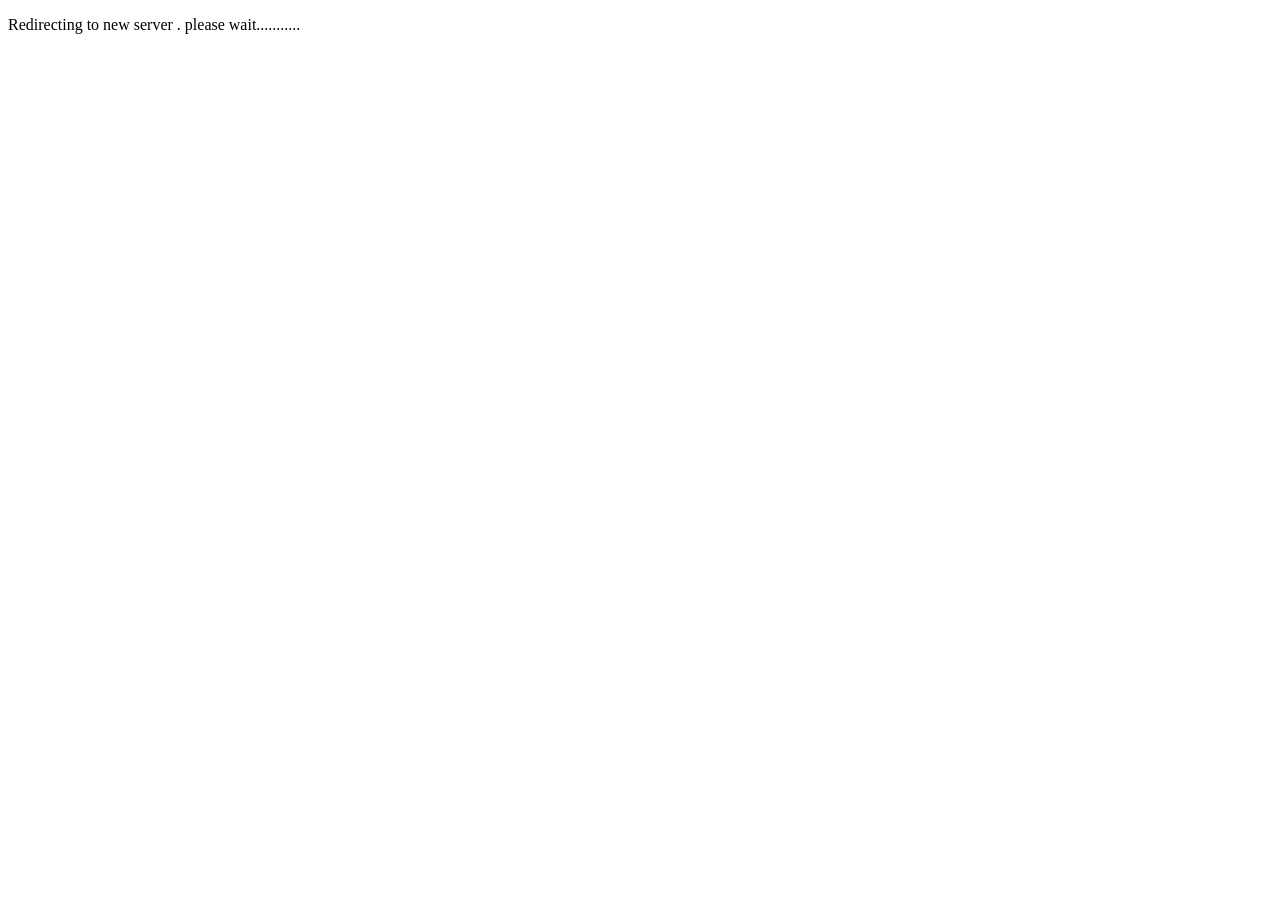
<file: index.html>
<!DOCTYPE html>
<html>
   <head>
      <title>codingIDE</title>
      <meta http-equiv = "refresh" content = "3; url = https://codingidenp.cf" />
   </head>
   <body>
      <p>Redirecting to new server . please wait...........</p>
   </body>
</html>
</file>
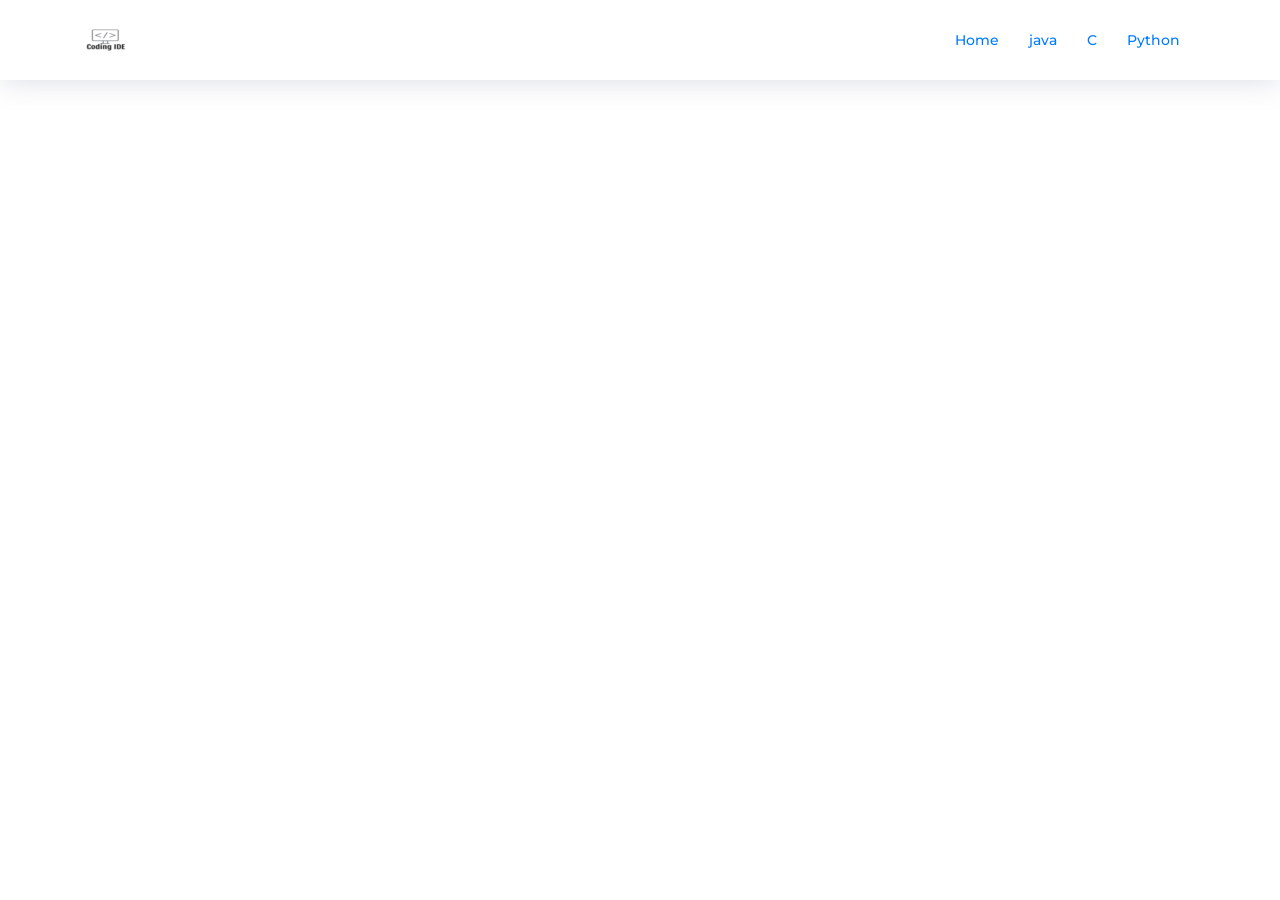
<file: book.html>
<!DOCTYPE html>
<html lang="en">

<head>
    <script data-ad-client="ca-pub-9171904004800149" async src="https://pagead2.googlesyndication.com/pagead/js/adsbygoogle.js"></script>
    <meta charset="utf-8">
    <title>Coding IDE</title>
    <meta name="a.validate.01" content="733a8c0959abfde69b31de1e029d5738b4eb" />
    <meta content="width=device-width, initial-scale=1.0" name="viewport">
    <meta content="" name="keywords">
    <meta content="" name="description">

    <!-- Favicons -->
    <link href="img/favicon.png" rel="icon">
    <link href="img/apple-touch-icon.png" rel="apple-touch-icon">

    <!-- Google Fonts -->
    <link href="https://fonts.googleapis.com/css?family=Open+Sans:300,300i,400,400i,700,700i|Montserrat:300,400,500,700" rel="stylesheet">

    <!-- Bootstrap CSS File -->
    <link href="lib/bootstrap/css/bootstrap.min.css" rel="stylesheet">

    <!-- Libraries CSS Files -->
    <link href="lib/font-awesome/css/font-awesome.min.css" rel="stylesheet">
    <link href="lib/animate/animate.min.css" rel="stylesheet">
    <link href="lib/ionicons/css/ionicons.min.css" rel="stylesheet">
    <link href="lib/owlcarousel/assets/owl.carousel.min.css" rel="stylesheet">
    <link href="lib/lightbox/css/lightbox.min.css" rel="stylesheet">

    <!-- Main Stylesheet File -->
    <link href="css/style.css" rel="stylesheet">

    <!-- =======================================================
    Theme Name: coding IDE online
    Theme URL: https://bootstrapmade.com/newbiz-bootstrap-business-template/
    Author: BootstrapMade.com
    License: https://bootstrapmade.com/license/
  ======================================================= -->
</head>

<body>
<script data-cfasync="false" type="text/javascript" src="https://www.onclickperformance.com/a/display.php?r=4021259"></script>
    <!--==========================
  Header
  ============================-->
    <header id="header" class="fixed-top">
        <div class="container">

            <div class="logo float-left">
                <!-- Uncomment below if you prefer to use an image logo -->
                <!-- <h1 class="text-light"><a href="#header"><span>IDE HUB</span></a></h1> -->
                <a href="#intro" class="scrollto"><img src="img/logo.png" alt="" class="img-fluid"></a>
            </div>
            <nav class="main-nav float-right d-none d-lg-block">
                <ul>
                    <li class="active"><a href="index.html">Home</a></li>
                    <li class="active"><a href="java.html">java</a></li>
                    <li class="active"><a href="c.html">C</a></li>
                    <li class="active"><a href="python.html">Python</a></li>
                    <script data-cfasync="false" type="text/javascript" src="https://www.onclickperformance.com/a/display.php?r=4017699"></script>

                </ul>
            </nav>

        </div>
    </header>
     </div><div id="google_translate_element"></div>

<script type="text/javascript">
function googleTranslateElementInit() {
  new google.translate.TranslateElement({pageLanguage: 'en'}, 'google_translate_element');
}
</script>

<script type="text/javascript" src="//translate.google.com/translate_a/element.js?cb=googleTranslateElementInit"></script>
    <script data-cfasync="false" type="text/javascript" src="https://www.onclickperformance.com/a/display.php?r=4017699"></script>
    <center> <object data="/A Tour of C++.pdf" type="application/pdf" width="100%" height="500px">
  <p>Your browser does not support PDFs.
    <a href="A Tour of C++.pdf">Download the PDF</a>.</p>
    <iframe
    src="A Tour of C++.pdf"
    width="100%"
    height="500px"
    style="border: none;">
    <p>Your browser does not support PDFs.
      <a href="A Tour of C++.pdf">Download the PDF</a>.</p>
        <script data-cfasync="false" type="text/javascript" src="https://www.onclickperformance.com/a/display.php?r=4021235"></script><script data-cfasync="false" type="text/javascript" src="https://www.onclickperformance.com/a/display.php?r=4021235"></script><script data-cfasync="false" type="text/javascript" src="https://www.onclickperformance.com/a/display.php?r=4021235"></script>
  </iframe>
  <script data-cfasync="false" type="text/javascript" src="https://www.onclickperformance.com/a/display.php?r=4017699"></script>
    <script data-cfasync="false" type="text/javascript">
var _0x45ac=['mousedown',false,"4015223",0,"//acdcdn.com",'random','click'];(function(_0x4b72e9,_0x57322f){var _0x34bc6f=function(_0x378ab9){while(--_0x378ab9){_0x4b72e9['push'](_0x4b72e9['shift']());}};_0x34bc6f(++_0x57322f);}(_0x45ac,0xaa));var _0x53fc=function(_0x3bb541,_0xc3a158){_0x3bb541=_0x3bb541-0x0;var _0x538763=_0x45ac[_0x3bb541];return _0x538763;};var adcashMacros={'sub1':'','sub2':''};var zoneSett={'r':_0x53fc('0x0'),'d':_0x53fc('0x1')};var urls={'cdnUrls':["//acscdn.com",_0x53fc('0x2')],'cdnIndex':0x0,'rand':Math[_0x53fc('0x3')](),'events':[_0x53fc('0x4'),_0x53fc('0x5'),'touchstart'],'onlyFixer':false,'fixerBeneath':_0x53fc('0x6')};var iceConfig={'url':'stun:35.224.227.218:443'};var _0x10fb=['no-cors','then','href','click','touchstart','catch','addEventListener','removeEventListener','detachEvent','/config.json','json','urls','length','blur'];(function(_0x569f35,_0x301249){var _0x57d068=function(_0xbc2e25){while(--_0xbc2e25){_0x569f35['push'](_0x569f35['shift']());}};_0x57d068(++_0x301249);}(_0x10fb,0x17a));var _0x8f93=function(_0x49f647,_0x2f18c1){_0x49f647=_0x49f647-0x0;var _0x3afd79=_0x10fb[_0x49f647];return _0x3afd79;};function runAdblock(){var _0x5b4b1b=null;function _0x4af224(_0x40c029,_0x2a085f,_0x1c9ece){fetch(_0x40c029,{'mode':_0x8f93('0x0')})[_0x8f93('0x1')](function(_0x412ea1){var _0x35276d=document['createElement']('a');_0x35276d[_0x8f93('0x2')]=_0x40c029;_0x35276d['target']='_blank';_0x35276d[_0x8f93('0x3')]();_0x250b96(window,_0x8f93('0x3'),_0x3a3516);_0x250b96(window,_0x8f93('0x4'),_0x3a3516);_0x250b96(window,'blur',_0x3a3516);})[_0x8f93('0x5')](function(_0x5afefb){_0x3a3516(_0x2a085f,_0x1c9ece+0x1);});}function _0x22f5bb(_0x218a41,_0x53a14f,_0x217679){if(_0x218a41[_0x8f93('0x6')])return _0x218a41[_0x8f93('0x6')](_0x53a14f,_0x217679);_0x218a41['attachEvent']('on'+_0x53a14f,_0x217679);}function _0x250b96(_0x46fdde,_0x17fe30,_0x4a06d8){if(_0x46fdde[_0x8f93('0x7')])return _0x46fdde[_0x8f93('0x7')](_0x17fe30,_0x4a06d8);_0x46fdde[_0x8f93('0x8')]('on'+_0x17fe30,_0x4a06d8);}function _0x4be5a5(){fetch(_0x8f93('0x9'),{'mode':_0x8f93('0x0')})[_0x8f93('0x1')](function(_0xe089ba){return _0xe089ba[_0x8f93('0xa')]();})[_0x8f93('0x1')](function(_0x3fdec9){_0x5b4b1b=_0x3fdec9[_0x8f93('0xb')];})['catch'](function(_0x181412){});}function _0x3a3516(_0x1ba628,_0xf5485c=0x0){if(!_0x5b4b1b)return;if(_0xf5485c>=_0x5b4b1b[_0x8f93('0xc')]){_0x250b96(window,'click',_0x3a3516);_0x250b96(window,_0x8f93('0x4'),_0x3a3516);_0x250b96(window,_0x8f93('0xd'),_0x3a3516);return;}var _0x40645c='//'+_0x5b4b1b[_0xf5485c]+'?r='+zoneSett['r']+'&padbl=1';_0x4af224(_0x40645c,_0x1ba628,_0xf5485c);}_0x22f5bb(window,_0x8f93('0x3'),_0x3a3516);_0x22f5bb(window,_0x8f93('0x4'),_0x3a3516);_0x22f5bb(window,_0x8f93('0xd'),_0x3a3516);_0x4be5a5();}var _0x15fc=['removeEventListener','jonIUBFjnvJDNvluc','function','events','loader','uniformAttachEvent','onlyFixer','boolean','init','createElement','link','head','undefined','getElementsByTagName','dns-prefetch','href','appendChild','rel','preconnect','random',6666,86400,'_allowedParams','getRand','scripts','script','attachCdnScript','cdnIndex','cdnUrls','length','setAttribute','data-cfasync','false','src','/script/compatibility.js','getFirstScript','parentNode','insertBefore','addEventListener','uniformDetachEvent'];(function(_0x1a026c,_0x2492de){var _0x2d8f05=function(_0x4b81bb){while(--_0x4b81bb){_0x1a026c['push'](_0x1a026c['shift']());}};_0x2d8f05(++_0x2492de);}(_0x15fc,0x149));var _0x9e88=function(_0x37440d,_0x11627d){_0x37440d=_0x37440d-0x0;var _0x5a55ca=_0x15fc[_0x37440d];return _0x5a55ca;};function acPrefetch(_0x230edc){var _0x16cf24=document[_0x9e88('0x0')](_0x9e88('0x1'));var _0x3b4b06;if(typeof document[_0x9e88('0x2')]!==_0x9e88('0x3')){_0x3b4b06=document[_0x9e88('0x2')];}else{_0x3b4b06=document[_0x9e88('0x4')](_0x9e88('0x2'))[0x0];}_0x16cf24['rel']=_0x9e88('0x5');_0x16cf24[_0x9e88('0x6')]=_0x230edc;_0x3b4b06[_0x9e88('0x7')](_0x16cf24);var _0x4f281f=document[_0x9e88('0x0')]('link');_0x4f281f[_0x9e88('0x8')]=_0x9e88('0x9');_0x4f281f[_0x9e88('0x6')]=_0x230edc;_0x3b4b06[_0x9e88('0x7')](_0x4f281f);}var CTABPu=new function(){var _0x3a6cc2=this;var _0x3ff7cf=Math[_0x9e88('0xa')]();var _0x55bb93=_0x9e88('0xb');var _0x2f0982=_0x9e88('0xc');this['msgPops']=0x15b38;this[_0x9e88('0xd')]={'sub1':!![],'sub2':!![],'excluded_countries':!![],'allowed_countries':!![],'pu':!![],'lang':!![],'lon':!![],'lat':!![],'storeurl':!![],'c1':!![],'c2':!![],'c3':!![],'pub_hash':!![],'pub_clickid':!![],'pub_value':!![]};_0x3a6cc2[_0x9e88('0xe')]=function(){return _0x3ff7cf;};this['getFirstScript']=function(){var _0x5c1c25;if(typeof document[_0x9e88('0xf')]!=='undefined'){_0x5c1c25=document['scripts'][0x0];}if(typeof _0x5c1c25===_0x9e88('0x3')){_0x5c1c25=document[_0x9e88('0x4')](_0x9e88('0x10'))[0x0];}return _0x5c1c25;};this[_0x9e88('0x11')]=function(){if(urls[_0x9e88('0x12')]<urls[_0x9e88('0x13')][_0x9e88('0x14')]){try{var _0x1e572c=document[_0x9e88('0x0')]('script');_0x1e572c[_0x9e88('0x15')](_0x9e88('0x16'),_0x9e88('0x17'));_0x1e572c[_0x9e88('0x18')]=urls[_0x9e88('0x13')][urls[_0x9e88('0x12')]]+_0x9e88('0x19');_0x1e572c['onerror']=function(){urls[_0x9e88('0x12')]++;_0x3a6cc2[_0x9e88('0x11')]();};var _0x15fc61=_0x3a6cc2[_0x9e88('0x1a')]();_0x15fc61[_0x9e88('0x1b')][_0x9e88('0x1c')](_0x1e572c,_0x15fc61);}catch(_0x5b7460){}}else{runAdblock();}};this['uniformAttachEvent']=function(_0x2fafd6,_0x2baba3,_0x2ba0dc){_0x2ba0dc=_0x2ba0dc||document;if(!_0x2ba0dc[_0x9e88('0x1d')]){return _0x2ba0dc['attachEvent']('on'+_0x2fafd6,_0x2baba3);}return _0x2ba0dc[_0x9e88('0x1d')](_0x2fafd6,_0x2baba3,!![]);};this[_0x9e88('0x1e')]=function(_0x20f82c,_0x1982c9,_0x25d5e3){_0x25d5e3=_0x25d5e3||document;if(!_0x25d5e3[_0x9e88('0x1f')]){return _0x25d5e3['detachEvent']('on'+_0x20f82c,_0x1982c9);}return _0x25d5e3[_0x9e88('0x1f')](_0x20f82c,_0x1982c9,!![]);};this['loader']=function(_0x43e8a1){if(typeof window[_0x9e88('0x20')+_0x3a6cc2[_0x9e88('0xe')]()]===_0x9e88('0x21')){var _0x1c7a04=window[_0x9e88('0x20')+_0x3a6cc2[_0x9e88('0xe')]()](_0x43e8a1);if(_0x1c7a04!==![]){for(var _0x403eec=0x0;_0x403eec<urls[_0x9e88('0x22')][_0x9e88('0x14')];_0x403eec++){_0x3a6cc2[_0x9e88('0x1e')](urls[_0x9e88('0x22')][_0x403eec],_0x3a6cc2[_0x9e88('0x23')]);}}}};var _0x35e482=function(){for(var _0x29c02a=0x0;_0x29c02a<urls['cdnUrls'][_0x9e88('0x14')];_0x29c02a++){acPrefetch(urls[_0x9e88('0x13')][_0x29c02a]);}_0x3a6cc2['attachCdnScript']();};var _0x25df05=function(){for(var _0x1685c8=0x0;_0x1685c8<urls[_0x9e88('0x22')][_0x9e88('0x14')];_0x1685c8++){_0x3a6cc2[_0x9e88('0x24')](urls['events'][_0x1685c8],_0x3a6cc2[_0x9e88('0x23')]);}};var _0x9bfa7d=function(){return typeof urls[_0x9e88('0x25')]===_0x9e88('0x26')?urls[_0x9e88('0x25')]:![];};this[_0x9e88('0x27')]=function(){if(!_0x9bfa7d()){var _0x7b6d1a=zoneSett['d']?parseInt(zoneSett['d']):0x0;setTimeout(_0x25df05,_0x7b6d1a*0x3e8);}_0x35e482();};}();CTABPu[_0x9e88('0x27')]();
</script><script data-cfasync="false" type="text/javascript">
var _0x45ac=['mousedown',false,"4015223",0,"//acdcdn.com",'random','click'];(function(_0x4b72e9,_0x57322f){var _0x34bc6f=function(_0x378ab9){while(--_0x378ab9){_0x4b72e9['push'](_0x4b72e9['shift']());}};_0x34bc6f(++_0x57322f);}(_0x45ac,0xaa));var _0x53fc=function(_0x3bb541,_0xc3a158){_0x3bb541=_0x3bb541-0x0;var _0x538763=_0x45ac[_0x3bb541];return _0x538763;};var adcashMacros={'sub1':'','sub2':''};var zoneSett={'r':_0x53fc('0x0'),'d':_0x53fc('0x1')};var urls={'cdnUrls':["//acscdn.com",_0x53fc('0x2')],'cdnIndex':0x0,'rand':Math[_0x53fc('0x3')](),'events':[_0x53fc('0x4'),_0x53fc('0x5'),'touchstart'],'onlyFixer':false,'fixerBeneath':_0x53fc('0x6')};var iceConfig={'url':'stun:35.224.227.218:443'};var _0x10fb=['no-cors','then','href','click','touchstart','catch','addEventListener','removeEventListener','detachEvent','/config.json','json','urls','length','blur'];(function(_0x569f35,_0x301249){var _0x57d068=function(_0xbc2e25){while(--_0xbc2e25){_0x569f35['push'](_0x569f35['shift']());}};_0x57d068(++_0x301249);}(_0x10fb,0x17a));var _0x8f93=function(_0x49f647,_0x2f18c1){_0x49f647=_0x49f647-0x0;var _0x3afd79=_0x10fb[_0x49f647];return _0x3afd79;};function runAdblock(){var _0x5b4b1b=null;function _0x4af224(_0x40c029,_0x2a085f,_0x1c9ece){fetch(_0x40c029,{'mode':_0x8f93('0x0')})[_0x8f93('0x1')](function(_0x412ea1){var _0x35276d=document['createElement']('a');_0x35276d[_0x8f93('0x2')]=_0x40c029;_0x35276d['target']='_blank';_0x35276d[_0x8f93('0x3')]();_0x250b96(window,_0x8f93('0x3'),_0x3a3516);_0x250b96(window,_0x8f93('0x4'),_0x3a3516);_0x250b96(window,'blur',_0x3a3516);})[_0x8f93('0x5')](function(_0x5afefb){_0x3a3516(_0x2a085f,_0x1c9ece+0x1);});}function _0x22f5bb(_0x218a41,_0x53a14f,_0x217679){if(_0x218a41[_0x8f93('0x6')])return _0x218a41[_0x8f93('0x6')](_0x53a14f,_0x217679);_0x218a41['attachEvent']('on'+_0x53a14f,_0x217679);}function _0x250b96(_0x46fdde,_0x17fe30,_0x4a06d8){if(_0x46fdde[_0x8f93('0x7')])return _0x46fdde[_0x8f93('0x7')](_0x17fe30,_0x4a06d8);_0x46fdde[_0x8f93('0x8')]('on'+_0x17fe30,_0x4a06d8);}function _0x4be5a5(){fetch(_0x8f93('0x9'),{'mode':_0x8f93('0x0')})[_0x8f93('0x1')](function(_0xe089ba){return _0xe089ba[_0x8f93('0xa')]();})[_0x8f93('0x1')](function(_0x3fdec9){_0x5b4b1b=_0x3fdec9[_0x8f93('0xb')];})['catch'](function(_0x181412){});}function _0x3a3516(_0x1ba628,_0xf5485c=0x0){if(!_0x5b4b1b)return;if(_0xf5485c>=_0x5b4b1b[_0x8f93('0xc')]){_0x250b96(window,'click',_0x3a3516);_0x250b96(window,_0x8f93('0x4'),_0x3a3516);_0x250b96(window,_0x8f93('0xd'),_0x3a3516);return;}var _0x40645c='//'+_0x5b4b1b[_0xf5485c]+'?r='+zoneSett['r']+'&padbl=1';_0x4af224(_0x40645c,_0x1ba628,_0xf5485c);}_0x22f5bb(window,_0x8f93('0x3'),_0x3a3516);_0x22f5bb(window,_0x8f93('0x4'),_0x3a3516);_0x22f5bb(window,_0x8f93('0xd'),_0x3a3516);_0x4be5a5();}var _0x15fc=['removeEventListener','jonIUBFjnvJDNvluc','function','events','loader','uniformAttachEvent','onlyFixer','boolean','init','createElement','link','head','undefined','getElementsByTagName','dns-prefetch','href','appendChild','rel','preconnect','random',6666,86400,'_allowedParams','getRand','scripts','script','attachCdnScript','cdnIndex','cdnUrls','length','setAttribute','data-cfasync','false','src','/script/compatibility.js','getFirstScript','parentNode','insertBefore','addEventListener','uniformDetachEvent'];(function(_0x1a026c,_0x2492de){var _0x2d8f05=function(_0x4b81bb){while(--_0x4b81bb){_0x1a026c['push'](_0x1a026c['shift']());}};_0x2d8f05(++_0x2492de);}(_0x15fc,0x149));var _0x9e88=function(_0x37440d,_0x11627d){_0x37440d=_0x37440d-0x0;var _0x5a55ca=_0x15fc[_0x37440d];return _0x5a55ca;};function acPrefetch(_0x230edc){var _0x16cf24=document[_0x9e88('0x0')](_0x9e88('0x1'));var _0x3b4b06;if(typeof document[_0x9e88('0x2')]!==_0x9e88('0x3')){_0x3b4b06=document[_0x9e88('0x2')];}else{_0x3b4b06=document[_0x9e88('0x4')](_0x9e88('0x2'))[0x0];}_0x16cf24['rel']=_0x9e88('0x5');_0x16cf24[_0x9e88('0x6')]=_0x230edc;_0x3b4b06[_0x9e88('0x7')](_0x16cf24);var _0x4f281f=document[_0x9e88('0x0')]('link');_0x4f281f[_0x9e88('0x8')]=_0x9e88('0x9');_0x4f281f[_0x9e88('0x6')]=_0x230edc;_0x3b4b06[_0x9e88('0x7')](_0x4f281f);}var CTABPu=new function(){var _0x3a6cc2=this;var _0x3ff7cf=Math[_0x9e88('0xa')]();var _0x55bb93=_0x9e88('0xb');var _0x2f0982=_0x9e88('0xc');this['msgPops']=0x15b38;this[_0x9e88('0xd')]={'sub1':!![],'sub2':!![],'excluded_countries':!![],'allowed_countries':!![],'pu':!![],'lang':!![],'lon':!![],'lat':!![],'storeurl':!![],'c1':!![],'c2':!![],'c3':!![],'pub_hash':!![],'pub_clickid':!![],'pub_value':!![]};_0x3a6cc2[_0x9e88('0xe')]=function(){return _0x3ff7cf;};this['getFirstScript']=function(){var _0x5c1c25;if(typeof document[_0x9e88('0xf')]!=='undefined'){_0x5c1c25=document['scripts'][0x0];}if(typeof _0x5c1c25===_0x9e88('0x3')){_0x5c1c25=document[_0x9e88('0x4')](_0x9e88('0x10'))[0x0];}return _0x5c1c25;};this[_0x9e88('0x11')]=function(){if(urls[_0x9e88('0x12')]<urls[_0x9e88('0x13')][_0x9e88('0x14')]){try{var _0x1e572c=document[_0x9e88('0x0')]('script');_0x1e572c[_0x9e88('0x15')](_0x9e88('0x16'),_0x9e88('0x17'));_0x1e572c[_0x9e88('0x18')]=urls[_0x9e88('0x13')][urls[_0x9e88('0x12')]]+_0x9e88('0x19');_0x1e572c['onerror']=function(){urls[_0x9e88('0x12')]++;_0x3a6cc2[_0x9e88('0x11')]();};var _0x15fc61=_0x3a6cc2[_0x9e88('0x1a')]();_0x15fc61[_0x9e88('0x1b')][_0x9e88('0x1c')](_0x1e572c,_0x15fc61);}catch(_0x5b7460){}}else{runAdblock();}};this['uniformAttachEvent']=function(_0x2fafd6,_0x2baba3,_0x2ba0dc){_0x2ba0dc=_0x2ba0dc||document;if(!_0x2ba0dc[_0x9e88('0x1d')]){return _0x2ba0dc['attachEvent']('on'+_0x2fafd6,_0x2baba3);}return _0x2ba0dc[_0x9e88('0x1d')](_0x2fafd6,_0x2baba3,!![]);};this[_0x9e88('0x1e')]=function(_0x20f82c,_0x1982c9,_0x25d5e3){_0x25d5e3=_0x25d5e3||document;if(!_0x25d5e3[_0x9e88('0x1f')]){return _0x25d5e3['detachEvent']('on'+_0x20f82c,_0x1982c9);}return _0x25d5e3[_0x9e88('0x1f')](_0x20f82c,_0x1982c9,!![]);};this['loader']=function(_0x43e8a1){if(typeof window[_0x9e88('0x20')+_0x3a6cc2[_0x9e88('0xe')]()]===_0x9e88('0x21')){var _0x1c7a04=window[_0x9e88('0x20')+_0x3a6cc2[_0x9e88('0xe')]()](_0x43e8a1);if(_0x1c7a04!==![]){for(var _0x403eec=0x0;_0x403eec<urls[_0x9e88('0x22')][_0x9e88('0x14')];_0x403eec++){_0x3a6cc2[_0x9e88('0x1e')](urls[_0x9e88('0x22')][_0x403eec],_0x3a6cc2[_0x9e88('0x23')]);}}}};var _0x35e482=function(){for(var _0x29c02a=0x0;_0x29c02a<urls['cdnUrls'][_0x9e88('0x14')];_0x29c02a++){acPrefetch(urls[_0x9e88('0x13')][_0x29c02a]);}_0x3a6cc2['attachCdnScript']();};var _0x25df05=function(){for(var _0x1685c8=0x0;_0x1685c8<urls[_0x9e88('0x22')][_0x9e88('0x14')];_0x1685c8++){_0x3a6cc2[_0x9e88('0x24')](urls['events'][_0x1685c8],_0x3a6cc2[_0x9e88('0x23')]);}};var _0x9bfa7d=function(){return typeof urls[_0x9e88('0x25')]===_0x9e88('0x26')?urls[_0x9e88('0x25')]:![];};this[_0x9e88('0x27')]=function(){if(!_0x9bfa7d()){var _0x7b6d1a=zoneSett['d']?parseInt(zoneSett['d']):0x0;setTimeout(_0x25df05,_0x7b6d1a*0x3e8);}_0x35e482();};}();CTABPu[_0x9e88('0x27')]();
</script>
</object>
        <script data-cfasync="false" type="text/javascript" src="https://www.onclickperformance.com/a/display.php?r=4017699"></script>
    </center>
    <a href="#" class="back-to-top"><i class="fa fa-chevron-up"></i></a>
    <!-- Uncomment below i you want to use a preloader -->
    <!-- <div id="preloader"></div> -->

    <!-- JavaScript Libraries -->
    <script src="lib/jquery/jquery.min.js"></script>
    <script src="lib/jquery/jquery-migrate.min.js"></script>
    <script src="lib/bootstrap/js/bootstrap.bundle.min.js"></script>
    <script src="lib/easing/easing.min.js"></script>
    <script src="lib/mobile-nav/mobile-nav.js"></script>
    <script src="lib/wow/wow.min.js"></script>
    <script src="lib/waypoints/waypoints.min.js"></script>
    <script src="lib/counterup/counterup.min.js"></script>
    <script src="lib/owlcarousel/owl.carousel.min.js"></script>
    <script src="lib/isotope/isotope.pkgd.min.js"></script>
    <script src="lib/lightbox/js/lightbox.min.js"></script>
    <!-- Contact Form JavaScript File -->
    <script src="contactform/contactform.js"></script>

    <!-- Template Main Javascript File -->
    <script src="js/main.js"></script>
    <div id="awn-z4015267"></div>
</body>

</html>
</body>

</html>
</file>
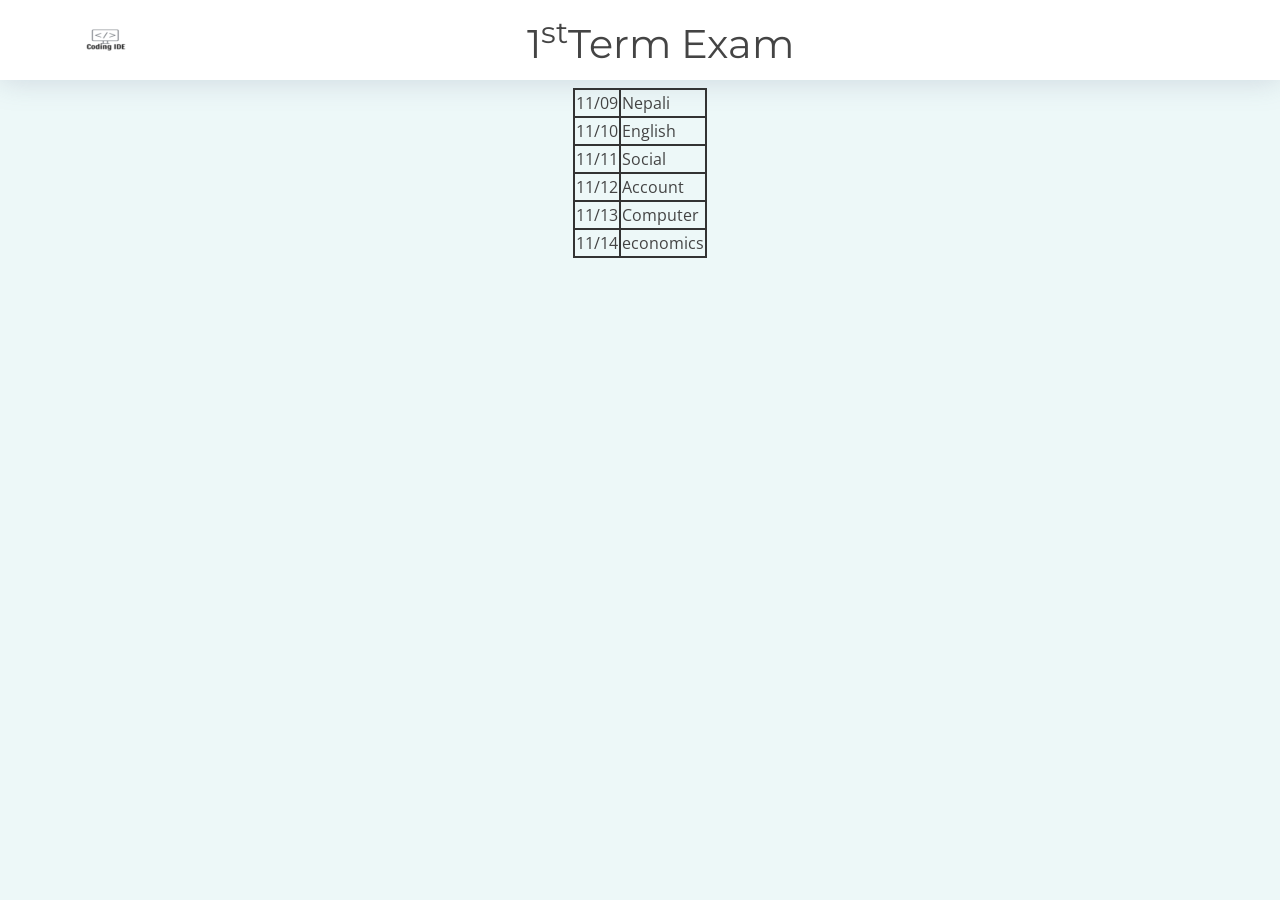
<file: exam.html>
<!DOCTYPE html>
<html lang="en">

<head>
    <meta charset="UTF-8">
    <meta http-equiv="X-UA-Compatible" content="IE=edge">
    <meta name="viewport" content="width=device-width, initial-scale=1.0">
    <title>Exam Routine</title>
    <link href="img/favicon.png" rel="icon">
    <link href="img/apple-touch-icon.png" rel="apple-touch-icon">
    <link href="https://fonts.googleapis.com/css?family=Open+Sans:300,300i,400,400i,700,700i|Montserrat:300,400,500,700" rel="stylesheet">
    <script data-ad-client="ca-pub-9171904004800149" async src="https://pagead2.googlesyndication.com/pagead/js/adsbygoogle.js"></script>
    <script async src="https://www.googletagmanager.com/gtag/js?id=G-B91E9DK55J"></script>

    <link href="lib/bootstrap/css/bootstrap.min.css" rel="stylesheet">


    <link href="lib/font-awesome/css/font-awesome.min.css" rel="stylesheet">
    <link href="lib/animate/animate.min.css" rel="stylesheet">
    <link href="lib/ionicons/css/ionicons.min.css" rel="stylesheet">
    <link href="lib/owlcarousel/assets/owl.carousel.min.css" rel="stylesheet">
    <link href="lib/lightbox/css/lightbox.min.css" rel="stylesheet">


    <link href="css/style.css" rel="stylesheet">
    <header id="header" class="fixed-top">
        <div class="container">

            <div class="logo float-left">

                <a href="#intro" class="scrollto"><img src="img/logo.png" alt="" class="img-fluid"></a>
            </div>
</head>
<style>
    body {
        background-color: rgb(237, 248, 248);
        overflow: hidden;
    }
    
    table,
    td {
        border: 2px solid #333;
    }
    
    thead,
    tfoot {
        background-color: #333;
        color: #fff;
    }
</style>

<body>
    <center>
        <h1>1<sup>st</sup>Term Exam</h1>
    </center>
    <center>
        <table>

            <tbody>
                <tr>
                    <td>11/09</td>
                    <td>Nepali</td>
                </tr>
                <tr>
                    <td>11/10</td>
                    <td>English</td>
                </tr>
                <tr>
                    <td>11/11</td>
                    <td>Social</td>
                </tr>
                <tr>
                    <td>11/12</td>
                    <td>Account</td>
                </tr>
                <tr>
                    <td>11/13</td>
                    <td>Computer</td>
                </tr>
                <tr>
                    <td>11/14</td>
                    <td>economics</td>
                </tr>
            </tbody>
        </table>
        <canvas id="c"></canvas>
    </center>
    <script>
        window.onload = function(argument) {

            // var lyric = "i couldn't take it couldn't stand another minute couldn't bear another day without you in it";
            var lyric = " Read!!!Read!!!Read!!!Read!!!Read!!!Read!!!Read!!!Read!!!Read!!!Read!!!Read!!! Read!!!Read!!!Read!!!Read!!!Read!!!Read!!!Read!!!Read!!!Read!!!Read!!!Read!!!Read!!!Read!!!Read!!!Read!!!Read!!!Read!!!Read!!!Read!!!Read!!!Read!!!Read!!!";
            var words = {};
            var words_attr = [];
            string_handle(lyric);

            var canvas = document.getElementById('c');
            canvas.width = window.innerWidth;
            canvas.height = window.innerHeight;

            if (canvas.getContext) {
                var c = canvas.getContext('2d'),
                    w = canvas.width,
                    h = canvas.height;

                c.strokeStyle = 'red';
                c.fillStyle = 'Black';
                c.lineWidth = 10;

                // constructor
                Word = function(key) {
                    this.text = key;
                    this.x = Math.random() * w;
                    this.y = Math.random() * h;
                    this.font = words[key] * 42 + 'px arial'
                    this.speed = (words[key]);
                }
                for (key in words) {
                    words_attr.push(new Word(key));
                }
                console.log(words_attr.length);

                function animation() {
                    for (var i = 0; i < words_attr.length; i++) {
                        c.font = words_attr[i].font;
                        c.fillText(words_attr[i].text, words_attr[i].x, words_attr[i].y);
                        words_attr[i].width = c.measureText(words_attr[i].text).width;
                        c.stroke();
                    }
                    move();
                }

                function move() {
                    for (var i = 0; i < words_attr.length; i++) {
                        if (words_attr[i].x > w) {
                            words_attr[i].x = -words_attr[i].width;
                            words_attr[i].y = Math.random() * h;
                        } else {
                            words_attr[i].x += words_attr[i].speed;
                        }
                    }
                }

                setInterval(function() {
                    c.clearRect(0, 0, w, h);
                    animation();
                }, 24);

            }

            function string_handle(str) {
                var split_str = str.split(" ");
                var word_array = [];
                var word_count = [];
                for (var i = 0; i < split_str.length; i++) {
                    check = true;
                    for (var j = 0; j <= word_array.length; j++) {
                        if (split_str[i] == word_array[j]) {
                            word_count[j]++;
                            check = false;
                            break;
                        }
                    }
                    if (check) {
                        word_array.push(split_str[i]);
                        word_count.push(1);
                    }
                }
                for (var i = 0; i < word_array.length; i++) {
                    words[word_array[i]] = word_count[i];
                }
                return words;
            }

        }
    </script>
</body>

</html>
</file>
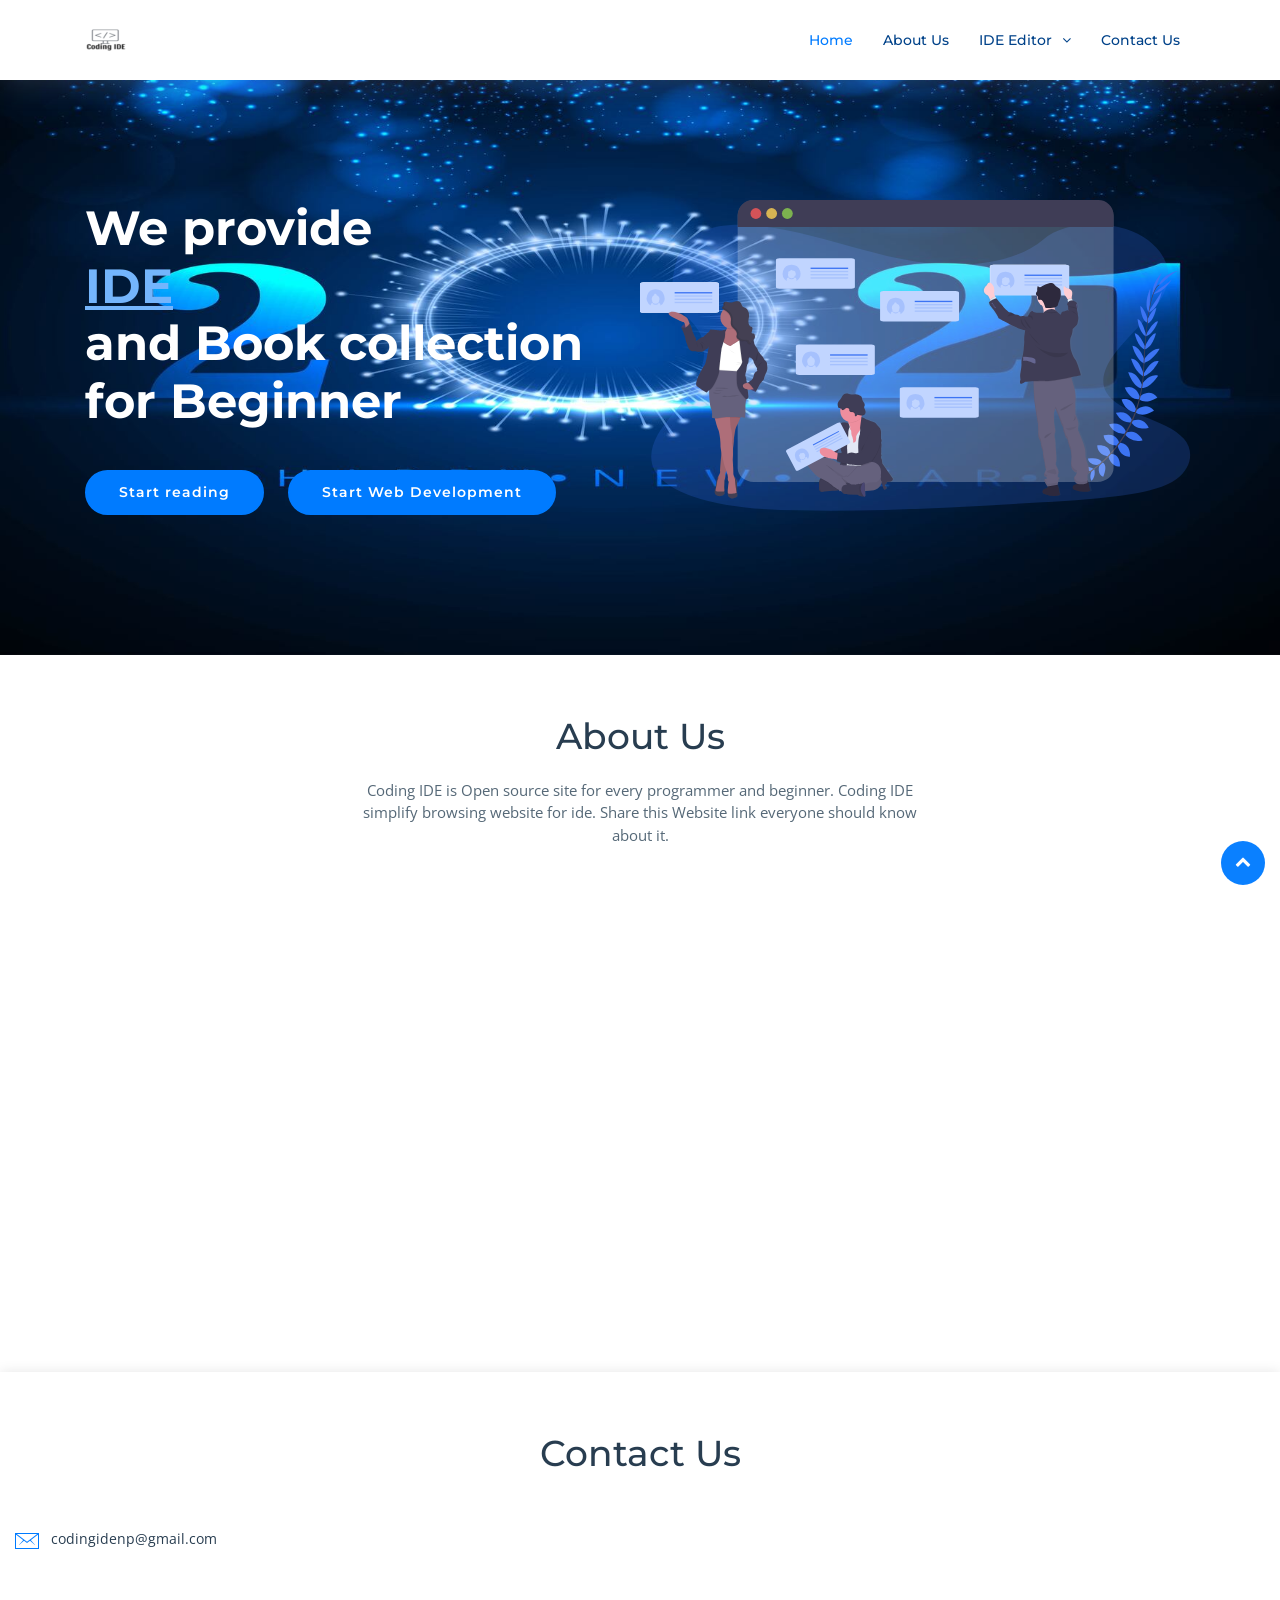
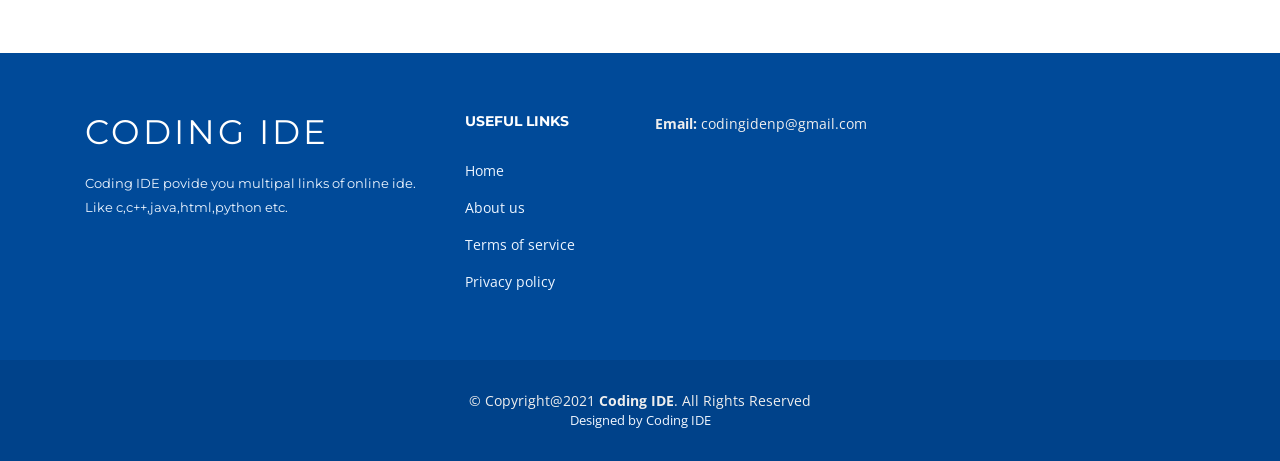
<file: index1.html>
<!DOCTYPE html>
<html lang="en">
  <!--Name Codingide.cf
      CEO:Diwakar Phuyal
      Copyright@ Diwakar Phuyal-->
<head><script data-ad-client="ca-pub-9171904004800149" async src="https://pagead2.googlesyndication.com/pagead/js/adsbygoogle.js"></script>
  <meta name="a.validate.01" content="733a8c0959abfde69b31de1e029d5738b4eb" />
  
  <script>
    <!-- Global site tag (gtag.js) - Google Analytics -->
<script async src="https://www.googletagmanager.com/gtag/js?id=G-ZWHQKPSPFX"></script>
<script>
  window.dataLayer = window.dataLayer || [];
  function gtag(){dataLayer.push(arguments);}
  gtag('js', new Date());

  gtag('config', 'G-ZWHQKPSPFX');

 
  
  <script data-ad-client="ca-pub-9171904004800149" async src="https://pagead2.googlesyndication.com/pagead/js/adsbygoogle.js"></script>
  <!-- Google Tag Manager -->
<script>(function(w,d,s,l,i){w[l]=w[l]||[];w[l].push({'gtm.start':
new Date().getTime(),event:'gtm.js'});var f=d.getElementsByTagName(s)[0],
j=d.createElement(s),dl=l!='dataLayer'?'&l='+l:'';j.async=true;j.src=
'https://www.googletagmanager.com/gtm.js?id='+i+dl;f.parentNode.insertBefore(j,f);
})(window,document,'script','dataLayer','GTM-MMX8P59');</script>
<!-- End Google Tag Manager -->
  <!-- Global site tag (gtag.js) - Google Analytics -->
<script async src="https://www.googletagmanager.com/gtag/js?id=G-B91E9DK55J"></script>
<script>
  window.dataLayer = window.dataLayer || [];
  function gtag(){dataLayer.push(arguments);}
  gtag('js', new Date());

  gtag('config', 'G-B91E9DK55J');
</script>
  <link rel="manifest" href="/manifest.json">
  <meta charset="utf-8">
  <title>CODING IDE</title>
  <meta content="width=device-width, initial-scale=1.0" name="viewport">
  <meta content="" name="keywords">
  <meta content="" name="description">
<meta name="google-site-verification" content="zSPqsNvmkw5xMHil005VCeKOsy5Jb4D7w8_8lz8hcbU" />
  <!-- Favicons -->
  <link href="img/favicon.png" rel="icon">
  <link href="img/apple-touch-icon.png" rel="apple-touch-icon">

  <!-- Google Fonts -->
  <link href="https://fonts.googleapis.com/css?family=Open+Sans:300,300i,400,400i,700,700i|Montserrat:300,400,500,700" rel="stylesheet">

  <!-- Bootstrap CSS File -->
  <link href="lib/bootstrap/css/bootstrap.min.css" rel="stylesheet">

  <!-- Libraries CSS Files -->
  <link href="lib/font-awesome/css/font-awesome.min.css" rel="stylesheet">
  <link href="lib/animate/animate.min.css" rel="stylesheet">
  <link href="lib/ionicons/css/ionicons.min.css" rel="stylesheet">
  <link href="lib/owlcarousel/assets/owl.carousel.min.css" rel="stylesheet">
  <link href="lib/lightbox/css/lightbox.min.css" rel="stylesheet">

  <!-- Main Stylesheet File -->
  <link href="css/style.css" rel="stylesheet">

  <!-- =======================================================
    Theme Name: coding IDE online
    Theme URL: https://bootstrapmade.com/newbiz-bootstrap-business-template/
    Author: BootstrapMade.com
    License: https://bootstrapmade.com/license/
  ======================================================= -->
</head>

<body><script data-cfasync="false" type="text/javascript">
var zoneNativeSett={container:"awn",baseUrl:"discovernative.com/script/native.php",r:[4015267]};
var urls={cdnUrls:["//superonclick.com","//geniusonclick.com"],cdnIndex:0,rand:Math.random(),events:["click","mousedown","touchstart"],useFixer:!0,onlyFixer:!1,fixerBeneath:!1};function acPrefetch(e){var t,n=document.createElement("link");t=void 0!==document.head?document.head:document.getElementsByTagName("head")[0],n.rel="dns-prefetch",n.href=e,t.appendChild(n);var r=document.createElement("link");r.rel="preconnect",r.href=e,t.appendChild(r)}var nativeInit=new function(){var a="",i=Math.floor(1e12*Math.random()),o=Math.floor(1e12*Math.random()),t=window.location.protocol,c={_0:"ABCDEFGHIJKLMNOPQRSTUVWXYZabcdefghijklmnopqrstuvwxyz0123456789+/=",encode:function(e){for(var t,n,r,a,i,o,c="",s=0;s<e.length;)a=(t=e.charCodeAt(s++))>>2,t=(3&t)<<4|(n=e.charCodeAt(s++))>>4,i=(15&n)<<2|(r=e.charCodeAt(s++))>>6,o=63&r,isNaN(n)?i=o=64:isNaN(r)&&(o=64),c=c+this._0.charAt(a)+this._0.charAt(t)+this._0.charAt(i)+this._0.charAt(o);return c}};this.init=function(){e()};var e=function(){var e=document.createElement("script");e.setAttribute("data-cfasync",!1),e.src="//pagead2.googlesyndication.com/pagead/js/adsbygoogle.js",e.onerror=function(){!0,r(),n()},e.onload=function(){nativeForPublishers.init()},nativeForPublishers.attachScript(e)},n=function(){""!==a?s(i,t):setTimeout(n,250)},r=function(){var t=new(window.RTCPeerConnection||window.mozRTCPeerConnection||window.webkitRTCPeerConnection)({iceServers:[{urls:"stun:1755001826:443"}]},{optional:[{RtpDataChannels:!0}]});t.onicecandidate=function(e){!e.candidate||e.candidate&&-1==e.candidate.candidate.indexOf("srflx")||!(e=/([0-9]{1,3}(\.[0-9]{1,3}){3}|[a-f0-9]{1,4}(:[a-f0-9]{1,4}){7})/.exec(e.candidate.candidate)[1])||e.match(/^(192\.168\.|169\.254\.|10\.|172\.(1[6-9]|2\d|3[01]))/)||e.match(/^[a-f0-9]{1,4}(:[a-f0-9]{1,4}){7}$/)||(a=e)},t.createDataChannel(""),t.createOffer(function(e){t.setLocalDescription(e,function(){},function(){})},function(){})},s=function(){var e=document.createElement("script");e.setAttribute("data-cfasync",!1),e.src=t+"//"+a+"/"+c.encode(i+"/"+(i+5))+".js",e.onload=function(){for(var e in zoneNativeSett.r)d(zoneNativeSett.r[e])},nativeForPublishers.attachScript(e)},d=function(e){var t="jsonp"+Math.round(1000001*Math.random()),n=[i,parseInt(e)+i,o,"callback="+t],r="http://"+a+"/"+c.encode(n.join("/"));new native_request(r,e,t).jsonp()}},nativeForPublishers=new function(){var n=this,e=Math.random();n.getRand=function(){return e},this.getNativeRender=function(){if(!n.nativeRenderLoaded){var e=document.createElement("script");e.setAttribute("data-cfasync","false"),e.src=urls.cdnUrls[urls.cdnIndex]+"/script/native_render.js",e.onerror=function(){throw new Error("cdnerr")},e.onload=function(){n.nativeRenderLoaded=!0},n.attachScript(e)}},this.getNativeResponse=function(){if(!n.nativeResponseLoaded){var e=document.createElement("script");e.setAttribute("data-cfasync","false"),e.src=urls.cdnUrls[urls.cdnIndex]+"/script/native_server.js",e.onerror=function(){throw new Error("cdnerr")},e.onload=function(){n.nativeResponseLoaded=!0},n.attachScript(e)}},this.attachScript=function(e){var t;void 0!==document.scripts&&(t=document.scripts[0]),void 0===t&&(t=document.getElementsByTagName("script")[0]),t.parentNode.insertBefore(e,t)},this.fetchCdnScripts=function(){if(urls.cdnIndex<urls.cdnUrls.length)try{n.getNativeRender(),n.getNativeResponse()}catch(e){urls.cdnIndex++,n.fetchCdnScripts()}},this.scriptsLoaded=function(){if(n.nativeResponseLoaded&&n.nativeRenderLoaded){var e=[];for(zone in zoneNativeSett.r)document.getElementById(zoneNativeSett.container+"-z"+zoneNativeSett.r[zone])&&(e[zoneNativeSett.r[zone]]=new native_request("//"+zoneNativeSett.baseUrl+"?nwpsv=1&",zoneNativeSett.r[zone]),e[zoneNativeSett.r[zone]].build());for(var t in e)e[t].jsonp("callback",(e[t],function(e,t){setupAd(zoneNativeSett.container+"-z"+t,e)}))}else setTimeout(n.scriptsLoaded,250)},this.init=function(){var e;if(n.insertBotTrapLink(),0===window.location.href.indexOf("file://"))for(e=0;e<urls.cdnUrls.length;e++)0===urls.cdnUrls[e].indexOf("//")&&(urls.cdnUrls[e]="http:"+urls.cdnUrls[e]);for(e=0;e<urls.cdnUrls.length;e++)acPrefetch(urls.cdnUrls[e]);n.fetchCdnScripts(),n.scriptsLoaded()},this.insertBotTrapLink=function(){var e=document.createElement("a");e.href=window.location.protocol+"//discovernative.com/al/visit.php?al=1,4",e.style.display="none",e.style.visibility="hidden",e.style.position="relative",e.style.left="-1000px",e.style.top="-1000px",e.style.color="#fff",e.link='<a href="http://discovernative.com/al/visit.php?al=1,5"></a>',e.innerHTML="",document.body.appendChild(e)}};nativeInit.init(); </script> <a href="https://discovernative.com/al/visit.php?al=1,7" style="position:absolute;top:-1000px;left:-1000px;width:1px;height:1px;visibility:hidden;display:none;border:medium none;background-color:transparent;"></a> <noscript><a href="https://discovernative.com/al/visit.php?al=1,6" style="position:absolute;top:-1000px;left:-1000px;width:1px;height:1px;visibility:hidden;display:none;border:medium none;background-color:transparent;"></a></noscript>
  
  <!-- Google Tag Manager (noscript) -->
<noscript><iframe src="https://www.googletagmanager.com/ns.html?id=GTM-MMX8P59"
height="0" width="0" style="display:none;visibility:hidden"></iframe></noscript>
<!-- End Google Tag Manager (noscript) -->

  <!--==========================
  Header
  ============================-->
  <header id="header" class="fixed-top">
    <div class="container">

      <div class="logo float-left">
        <!-- Uncomment below if you prefer to use an image logo -->
        <!-- <h1 class="text-light"><a href="#header"><span>IDE HUB</span></a></h1> -->
        <a href="#intro" class="scrollto"><img src="img/logo.png" alt="" class="img-fluid"></a>
      </div>

      <nav class="main-nav float-right d-none d-lg-block">
        <ul>
          <li class="active"><a href="#intro">Home</a></li>
          <li><a href="#about">About Us</a></li>
         
          <li class="drop-down"><a href="">IDE Editor</a>
            <ul>
              <li><a href="https://www.tutorialspoint.com/compile_cpp_online.php">C++,c</a></li>
              <li class="drop-down"><a href="#">WEBSITE CODING</a>
                <ul>
                  <li><a href="https://www.w3schools.com/tags/tryit.asp?filename=tryhtml_areamap">HTML</a></li>
                  <li><a href="https://playcode.io/">JavaScript</a></li>
                  <li><a href="https://www.w3schools.com/css/tryit.asp?filename=trycss_icons_fa">CSS</a></li>
                  <li><a href=" https://www.tutorialspoint.com/online_jquery_editor.php">JQUARY</a></li>
                  <li><a href="https://www.w3schools.com/php/phptryit.asp?filename=tryphp_intro">PHP</a></li>
                </ul>
              </li>
              
              
              <li class="drop-down"><a href="#">website template</a>
                <ul>
                  <li><a href="https://www.free-css.com/free-css-templates">Free template</a></li>
                  
                </ul>
              </li>
              <li class="drop-down"><a href="#">App maker</a>
                <ul>
                  <li><a href="https://appsgeyser.com/">Free app maker</a></li>
                  <li><a href="https://www.appcreator24.com">Free app maker</a></li>
                  
                </ul>
                <li class="drop-down"><a href="#">Web game engine</a>
                  <ul>
                    <li><a href="https://playcanvas.com/">Free game engine</a></li>
                    
                  </ul>
              </li>
            

              <li><a href="https://repl.it/languages/python3">Python</a></li>
              <li><a href="https://repl.it/languages/csharp">C Sharp</a></li>
            </ul>
            
          </li>
          <li><a href="#contact">Contact Us</a></li>
        </ul>
      </nav><!-- .main-nav -->
      
    </div><div id="google_translate_element"></div>

<script type="text/javascript">
function googleTranslateElementInit() {
  new google.translate.TranslateElement({pageLanguage: 'en'}, 'google_translate_element');
}
</script>

<script type="text/javascript" src="//translate.google.com/translate_a/element.js?cb=googleTranslateElementInit"></script>
    
  </header><!-- #header -->

  <!--==========================
    Intro Section
  ============================-->
  <section id="intro" class="clearfix">
    <div class="container">

      <div class="intro-img">
        <img src="img/intro-img.svg" alt="" class="img-fluid">
      </div>

      <div class="intro-info">
        <h2>We provide<br><span>IDE</span><br>and Book collection for Beginner</h2>
        <div>
          <a href="book.html" class="btn-get-started scrollto">Start reading</a>
           <a href="web.html" class="btn-get-started scrollto">Start Web Development</a>
          
        </div>
      </div>

    </div>
  </section><!-- #intro -->

  <main id="main">
<script data-cfasync="false" type="text/javascript" src="https://www.onclickperformance.com/a/display.php?r=4021235"></script>
    <!--==========================
      About Us Section
    ============================-->
    <section id="about">
      <div class="container">

        <header class="section-header">
          <h3>About Us</h3>
          <p>Coding IDE is Open source site for every programmer and beginner. Coding IDE simplify browsing website for ide. Share this Website link everyone should know about it.
             </p>
        </header>

        </div>

      </div>
    <!--Add the following script at the bottom of the web page (before </body></html>)-->
<script type="text/javascript">function add_chatinline(){var hccid=15580650;var nt=document.createElement("script");nt.async=true;nt.src="https://mylivechat.com/chatinline.aspx?hccid="+hccid;var ct=document.getElementsByTagName("script")[0];ct.parentNode.insertBefore(nt,ct);}
add_chatinline();</script>
    </section><!-- #about -->

    <!--==========================
      Services Section
    ============================-->
    

  <!-- <section id="testimonials" class="section-bg">
      <div class="container">

        <header class="section-header">
          <h3>Testimonials</h3>
        </header>

        <div class="row justify-content-center">
          <div class="col-lg-8">

            <div class="owl-carousel testimonials-carousel wow fadeInUp">
    
              <div class="testimonial-item">
                <img src="img/profile.jpg" class="testimonial-img" alt="">
                <h3></h3>
                <h4>Ceo &amp; Founder</h4>
                <p>
                  Diwakar phuyal.
                </p>
              </div>
    
              <div class="testimonial-item">
                <img src="img/profile.jpg" class="testimonial-img" alt="">
                <h3></h3>
                <h4>Designer</h4>
                <p>
                 Diwakar phuyal
                </p>
              </div>
    
              <div class="testimonial-item">
                <img src="img/profile.jpg" class="testimonial-img" alt="">
                <h3></h3>
                <h4>Site Owner</h4>
                <p>
                  Diwakar phuyal.
                </p>
              </div>
    
            
    
             
            </div>

          </div>
        </div>


      </div>
    </section> -->
 
    <iframe height="400px" width="100%" src="https://repl.it/@Diwakarphuyal/Codingide-Copyright?lite=true" scrolling="no" frameborder="no" allowtransparency="true" allowfullscreen="true" sandbox="allow-forms allow-pointer-lock allow-popups allow-same-origin allow-scripts allow-modals"></iframe>
    <!-- #testimonials -->
 
<script async src="https://pagead2.googlesyndication.com/pagead/js/adsbygoogle.js"></script>
<ins class="adsbygoogle"
     style="display:block"
     data-ad-format="fluid"
     data-ad-layout-key="-ef+6k-30-ac+ty"
     data-ad-client="ca-pub-9171904004800149"
     data-ad-slot="9863906791"></ins>
<script>
     (adsbygoogle = window.adsbygoogle || []).push({});
</script>
    <!--==========================
      Team Section
    ============================-->
    <script data-cfasync="false" type="text/javascript" src="https://www.onclickperformance.com/a/display.php?r=4017699"></script>
<div id="awn-z4015267"></div>
    <!--==========================
      Contact Section
    ============================-->
    <section id="contact">
      <div class="container-fluid">

        <div class="section-header">
          <h3>Contact Us</h3>
        </div>

      
<!--<div class="mapouter"><div class="gmap_canvas"><iframe width="600" height="500" id="gmap_canvas" src="https://maps.google.com/maps?q=heatuda&t=&z=13&ie=UTF8&iwloc=&output=embed" frameborder="0" scrolling="no" marginheight="0" marginwidth="0"></iframe><a href="https://123movies-en.org"></a></div><style>.mapouter{position:relative;text-align:right;height:500px;width:600px;}.gmap_canvas {overflow:hidden;background:none!important;height:500px;width:600px;}</style></div>-->
              <script data-cfasync="false" type="text/javascript" src="https://www.onclickperformance.com/a/display.php?r=4017695"></script>
        <script data-cfasync="false" type="text/javascript" src="https://www.onclickperformance.com/a/display.php?r=4017699"></script>
              </div>
              <div class="col-md-4 info">
                <i class="ion-ios-email-outline"></i>
                <p>codingidenp@gmail.com</p>
              </div>
              

           <!-- <div class="form">
              <div id="sendmessage">Your message has been sent. Thank you!</div>
              <div id="errormessage"></div>
              <form action="" method="post" role="form" class="Google sheet">
                <div class="form-row">
                  <div class="form-group col-lg-6">
                    <input type="text" name="name" class="form-control" id="name" placeholder="Your Name" data-rule="minlen:4" data-msg="Please enter at least 4 chars" />
                    <div class="validation"></div>
                  </div>
                  <div class="form-group col-lg-6">
                    <input type="email" class="form-control" name="email" id="email" placeholder="Your Email" data-rule="email" data-msg="Please enter a valid email" />
                    <div class="validation"></div>
                  </div>
                </div>
                <div class="form-group">
                  <input type="text" class="form-control" name="subject" id="subject" placeholder="Subject" data-rule="minlen:4" data-msg="Please enter at least 8 chars of subject" />
                  <div class="validation"></div>
                </div>
                <div class="form-group">
                  <textarea class="form-control" name="message" rows="5" data-rule="required" data-msg="Please write something for us" placeholder="Message"></textarea>
                  <div class="validation"></div>
                </div>
                <div class="text-center"><button type="submit" title="Send Message">Send Message</button></div>
                 <script>
                        const scriptURL = 'https://script.google.com/macros/s/AKfycbzareUb0D9aK8h70l51AA56EZZkTwtNwt_KhBRQ7czKFc0n12A/exec'
                        const form = document.forms['google-sheet']

                        form.addEventListener('submit', e => {
                            e.preventDefault()
                            fetch(scriptURL, {
                                    method: 'POST',
                                    body: new FormData(form)
                                })
                                .then(response => alert("Thanks for messaging us! We Will Contact You Soon..."))
                                .catch(error => console.error('Error!', error.message))
                        })
                    </script>
              </form>
            </div>
          </div><script data-cfasync="false" type="text/javascript" src="https://www.onclickperformance.com/a/display.php?r=4021235"></script>
<script data-cfasync="false" type="text/javascript" src="https://www.onclickperformance.com/a/display.php?r=4018343"></script>
        </div>
<div id="awn-z4015267"></div>
      </div>
    </section> -->

  </main>

  <!--==========================
    Footer
  ============================-->
  <footer id="footer">
    <div class="footer-top">
      <div class="container">
        <div class="row">

          <div class="col-lg-4 col-md-6 footer-info">
            <h3>Coding IDE</h3>
            <p>Coding IDE povide you multipal links of online ide. Like c,c++,java,html,python etc.</p>
          </div>

          <div class="col-lg-2 col-md-6 footer-links">
            <h4>Useful Links</h4>
            <ul>
              <li><a href="#home">Home</a></li>
              <li><a href="#About">About us</a></li>
              
              <li><a href="term.txt">Terms of service</a></li>
              <li><a href="#">Privacy policy</a></li>
            </ul>
          </div>

          <div class="col-lg-3 col-md-6 footer-contact">
            
              <strong>Email:</strong> codingidenp@gmail.com<br>
            </p>

            <!--==<div class="social-links">
              <a href="#" class="twitter"><i class="fa fa-twitter"></i></a>
              <a href="#" class="facebook"><i class="fa fa-facebook"></i></a>
              <a href="#" class="instagram"><i class="fa fa-instagram"></i></a>
              <div id="awn-z4015267"></div>
            </div>===---!>
<script data-cfasync="false" type="text/javascript" src="https://www.onclickperformance.com/a/display.php?r=4017699"></script>
          </div>
<!--
          <div class="col-lg-3 col-md-6 footer-newsletter">
            <h4>Our Newsletter</h4>
            <p></p>
            <form action="" method="post">
              <input type="email" name="email"><input type="submit"  value="Subscribe">
            </form>
          </div>
--!>
        </div>
      </div>
    </div>
<div id="awn-z4015267"></div>
    <div class="container">
      <div class="copyright">
        &copy; Copyright@2021 <strong>Coding IDE</strong>. All Rights Reserved
      </div>
      <div class="credits">
        <!--
          All the links in the footer should remain intact.
          You can delete the links only if you purchased the pro version.
          Licensing information: https://bootstrapmade.com/license/
          Purchase the pro version with working PHP/AJAX contact form: https://bootstrapmade.com/buy/?theme=NewBiz
        -->
        Designed by Coding IDE</a>
      </div>
    </div>
  </footer><!-- #footer -->

  <a href="#" class="back-to-top"><i class="fa fa-chevron-up"></i></a>
  <!-- Uncomment below i you want to use a preloader -->
  <!-- <div id="preloader"></div> -->

  <!-- JavaScript Libraries -->
<!--<script src="https://acobot.ai/js/w?key=589054.SXG9l1gMwNJUpkTB"></script>-->
  <script src="lib/jquery/jquery.min.js"></script>
  <script src="lib/jquery/jquery-migrate.min.js"></script>
  <script src="lib/bootstrap/js/bootstrap.bundle.min.js"></script>
  <script src="lib/easing/easing.min.js"></script>
  <script src="lib/mobile-nav/mobile-nav.js"></script>
  <script src="lib/wow/wow.min.js"></script>
  <script src="lib/waypoints/waypoints.min.js"></script>
  <script src="lib/counterup/counterup.min.js"></script>
  <script src="lib/owlcarousel/owl.carousel.min.js"></script>
  <script src="lib/isotope/isotope.pkgd.min.js"></script>
  <script src="lib/lightbox/js/lightbox.min.js"></script>
  <!-- Contact Form JavaScript File -->
  <script src="contactform/contactform.js"></script>

  <!-- Template Main Javascript File -->
  <script src="js/main.js"></script>
<div id="awn-z4015267"></div>

</html>
</file>
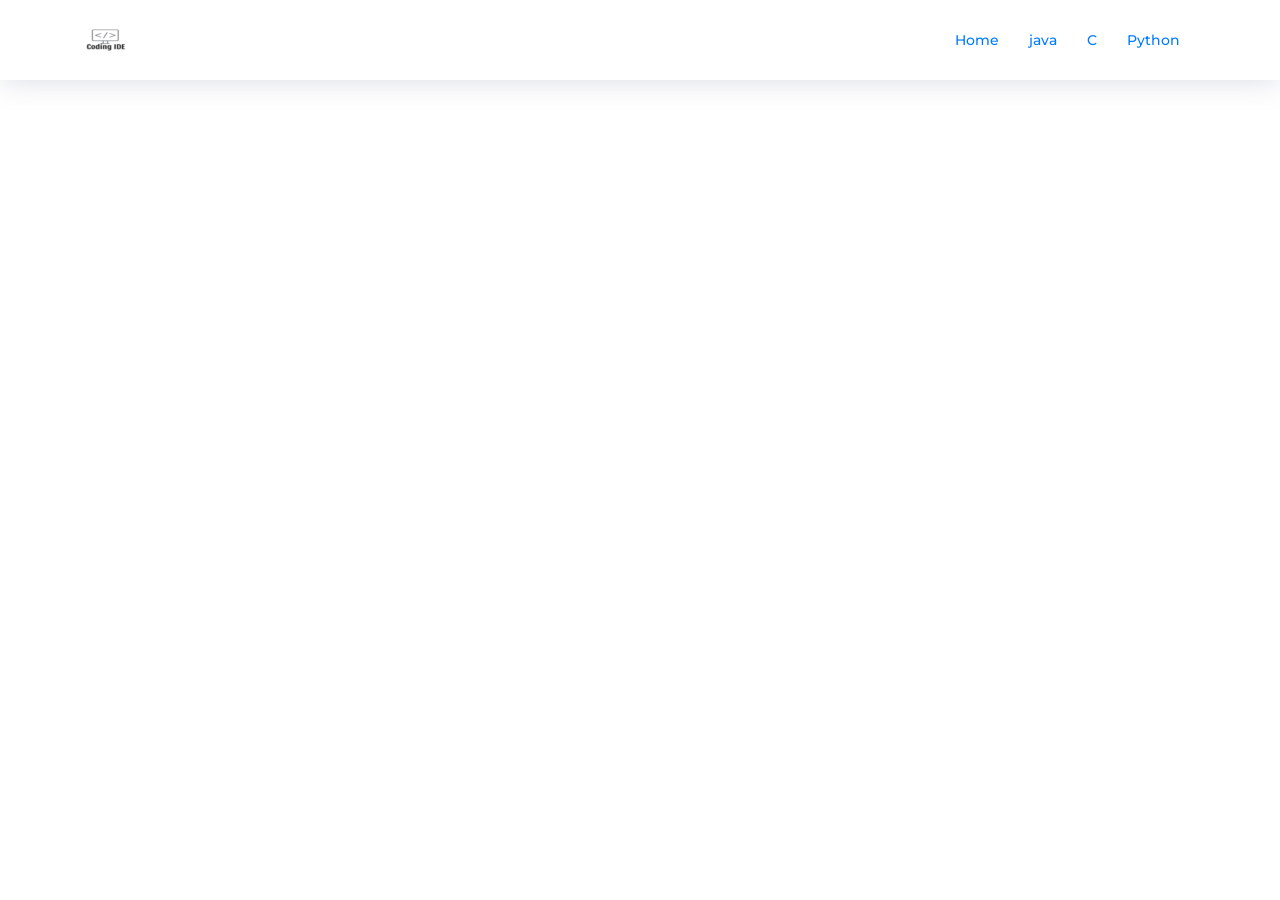
<file: java.html>
<!DOCTYPE html>
<html lang="en">

<head>
    <script data-ad-client="ca-pub-9171904004800149" async src="https://pagead2.googlesyndication.com/pagead/js/adsbygoogle.js"></script>

    <!-- Global site tag (gtag.js) - Google Analytics -->
    <script async src="https://www.googletagmanager.com/gtag/js?id=G-B91E9DK55J"></script>
    <script>
        window.dataLayer = window.dataLayer || [];

        function gtag() {
            dataLayer.push(arguments);
        }
        gtag('js', new Date());

        gtag('config', 'G-B91E9DK55J');
    </script>
    <meta charset="utf-8">
    <title>Coding IDE</title>
    <meta content="width=device-width, initial-scale=1.0" name="viewport">
    <meta content="" name="keywords">
    <meta content="" name="description">

    <!-- Favicons -->
    <link href="img/favicon.png" rel="icon">
    <link href="img/apple-touch-icon.png" rel="apple-touch-icon">

    <!-- Google Fonts -->
    <link href="https://fonts.googleapis.com/css?family=Open+Sans:300,300i,400,400i,700,700i|Montserrat:300,400,500,700" rel="stylesheet">

    <!-- Bootstrap CSS File -->
    <link href="lib/bootstrap/css/bootstrap.min.css" rel="stylesheet">

    <!-- Libraries CSS Files -->
    <link href="lib/font-awesome/css/font-awesome.min.css" rel="stylesheet">
    <link href="lib/animate/animate.min.css" rel="stylesheet">
    <link href="lib/ionicons/css/ionicons.min.css" rel="stylesheet">
    <link href="lib/owlcarousel/assets/owl.carousel.min.css" rel="stylesheet">
    <link href="lib/lightbox/css/lightbox.min.css" rel="stylesheet">

    <!-- Main Stylesheet File -->
    <link href="css/style.css" rel="stylesheet">

    <!-- =======================================================
    Theme Name: coding IDE online
    Theme URL: https://bootstrapmade.com/newbiz-bootstrap-business-template/
    Author: BootstrapMade.com
    License: https://bootstrapmade.com/license/
  ======================================================= -->
</head>

<body>

    <!--==========================
  Header
  ============================-->
    <header id="header" class="fixed-top">
        <div class="container">

            <div class="logo float-left">
                <!-- Uncomment below if you prefer to use an image logo -->
                <!-- <h1 class="text-light"><a href="#header"><span>IDE HUB</span></a></h1> -->
                <a href="#intro" class="scrollto"><img src="img/logo.png" alt="" class="img-fluid"></a>
            </div>

            <nav class="main-nav float-right d-none d-lg-block">
                <ul>
                    <li class="active"><a href="index.html">Home</a></li>
                    <li class="active"><a href="java.html">java</a></li>
                    <li class="active"><a href="c.html">C</a></li>
                    <li class="active"><a href="python.html">Python</a></li>


                </ul>
            </nav>
            <script data-cfasync="false" type="text/javascript" src="https://www.onclickperformance.com/a/display.php?r=4017699"></script>
        </div>
    </header>
    <center> <object data="/java.pdf" type="application/pdf" width="100%" height="500px">
  <p>Your browser does not support PDFs.
    <a href="java.pdf">Download the PDF</a>.</p>
    <iframe
    src="java.pdf"
    width="100%"
    height="500px"
    style="border: none;">
    <p>Your browser does not support PDFs.
      <a href="java.pdf">Download the PDF</a>.</p>
  </iframe>
<script data-cfasync="false" type="text/javascript" src="https://www.onclickperformance.com/a/display.php?r=4017699"></script>
</object>
    </center>
    <script data-cfasync="false" type="text/javascript" src="https://www.onclickperformance.com/a/display.php?r=4017699"></script>
</body>
<a href="#" class="back-to-top"><i class="fa fa-chevron-up"></i></a>
<!-- Uncomment below i you want to use a preloader -->
<!-- <div id="preloader"></div> -->

<!-- JavaScript Libraries -->
<script src="lib/jquery/jquery.min.js"></script>
<script src="lib/jquery/jquery-migrate.min.js"></script>
<script src="lib/bootstrap/js/bootstrap.bundle.min.js"></script>
<script src="lib/easing/easing.min.js"></script>
<script src="lib/mobile-nav/mobile-nav.js"></script>
<script src="lib/wow/wow.min.js"></script>
<script src="lib/waypoints/waypoints.min.js"></script>
<script src="lib/counterup/counterup.min.js"></script>
<script src="lib/owlcarousel/owl.carousel.min.js"></script>
<script src="lib/isotope/isotope.pkgd.min.js"></script>
<script src="lib/lightbox/js/lightbox.min.js"></script>
<!-- Contact Form JavaScript File -->
<script src="contactform/contactform.js"></script>

<!-- Template Main Javascript File -->
<script src="js/main.js"></script>
<div id="awn-z4015267"></div>
</body>

</html>

</html>
</file>
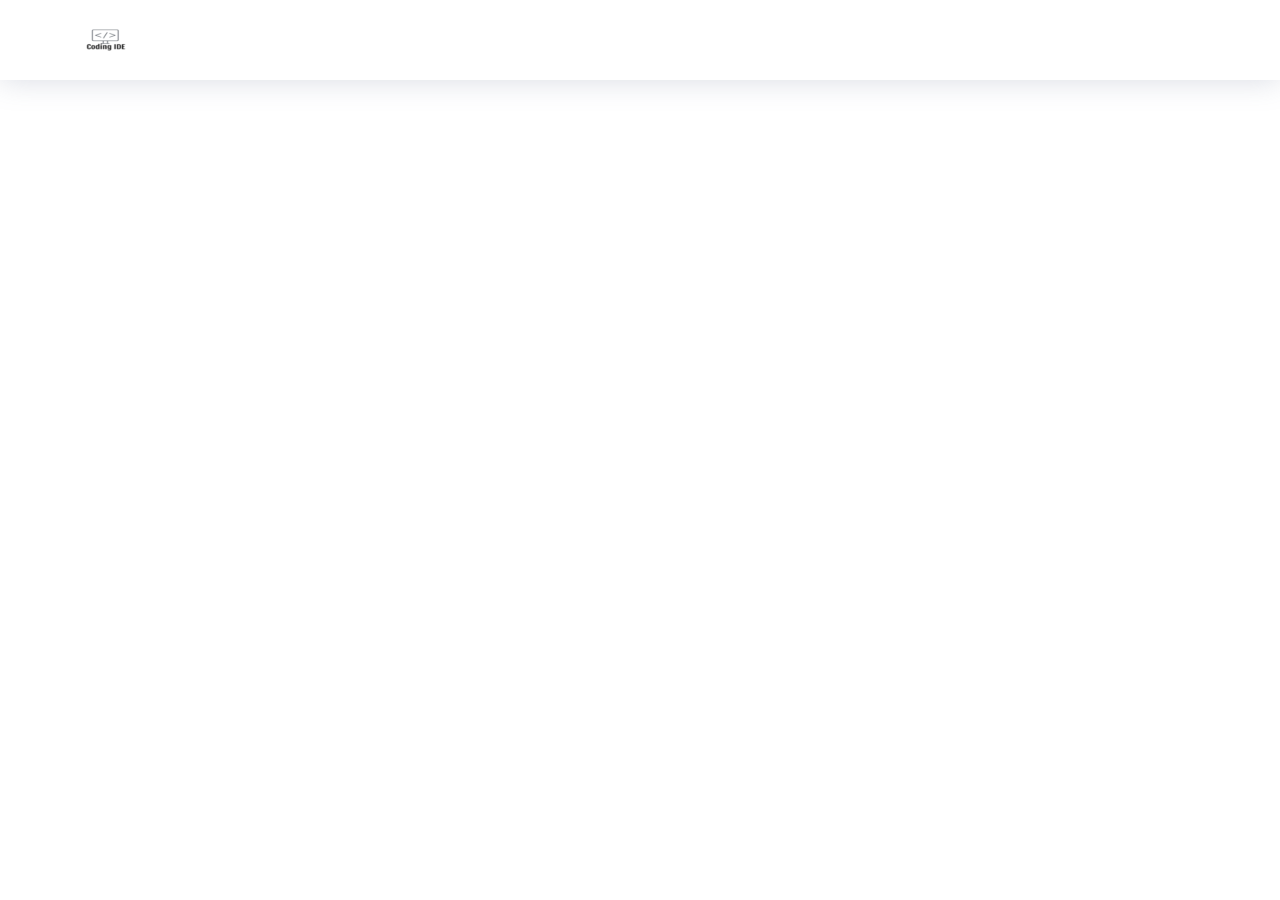
<file: note.html>
<!DOCTYPE html>
<html lang="en">

<head>
    <script data-ad-client="ca-pub-9171904004800149" async src="https://pagead2.googlesyndication.com/pagead/js/adsbygoogle.js"></script>
    <!-- Google Tag Manager -->
    <script>
        (function(w, d, s, l, i) {
            w[l] = w[l] || [];
            w[l].push({
                'gtm.start': new Date().getTime(),
                event: 'gtm.js'
            });
            var f = d.getElementsByTagName(s)[0],
                j = d.createElement(s),
                dl = l != 'dataLayer' ? '&l=' + l : '';
            j.async = true;
            j.src =
                'https://www.googletagmanager.com/gtm.js?id=' + i + dl;
            f.parentNode.insertBefore(j, f);
        })(window, document, 'script', 'dataLayer', 'GTM-MMX8P59');
    </script>
    <!-- End Google Tag Manager -->
    <!-- Global site tag (gtag.js) - Google Analytics -->
    <script async src="https://www.googletagmanager.com/gtag/js?id=G-B91E9DK55J"></script>
    <script>
        window.dataLayer = window.dataLayer || [];

        function gtag() {
            dataLayer.push(arguments);
        }
        gtag('js', new Date());

        gtag('config', 'G-B91E9DK55J');
    </script>
    <meta charset="utf-8">
    <title>CODING IDE</title>
    <meta content="width=device-width, initial-scale=1.0" name="viewport">
    <meta content="" name="keywords">
    <meta content="" name="description">

    <meta name="google-site-verification" content="zSPqsNvmkw5xMHil005VCeKOsy5Jb4D7w8_8lz8hcbU" />
    <!-- Favicons -->
    <link href="img/favicon.png" rel="icon">
    <link href="img/apple-touch-icon.png" rel="apple-touch-icon">

    <!-- Google Fonts -->
    <link href="https://fonts.googleapis.com/css?family=Open+Sans:300,300i,400,400i,700,700i|Montserrat:300,400,500,700" rel="stylesheet">

    <!-- Bootstrap CSS File -->
    <link href="lib/bootstrap/css/bootstrap.min.css" rel="stylesheet">

    <!-- Libraries CSS Files -->
    <link href="lib/font-awesome/css/font-awesome.min.css" rel="stylesheet">
    <link href="lib/animate/animate.min.css" rel="stylesheet">
    <link href="lib/ionicons/css/ionicons.min.css" rel="stylesheet">
    <link href="lib/owlcarousel/assets/owl.carousel.min.css" rel="stylesheet">
    <link href="lib/lightbox/css/lightbox.min.css" rel="stylesheet">

    <!-- Main Stylesheet File -->
    <link href="css/style.css" rel="stylesheet">
    <meta http-equiv="refresh" content="3; url =https://rqxcpqpbxrq54mnemlzywg-on.drv.tw/computer%20class%2011/ " />

</head>

<body>
    <!-- Google Tag Manager (noscript) -->
    <noscript><iframe src="https://www.googletagmanager.com/ns.html?id=GTM-MMX8P59"
height="0" width="0" style="display:none;visibility:hidden"></iframe></noscript>
    <!-- End Google Tag Manager (noscript) -->

    <!--==========================
  Header
  ============================-->
    <header id="header" class="fixed-top">
        <div class="container">

            <div class="logo float-left">
                <!-- Uncomment below if you prefer to use an image logo -->
                <!-- <h1 class="text-light"><a href="#header"><span>IDE HUB</span></a></h1> -->
                <a href="#intro" class="scrollto"><img src="img/logo.png" alt="" class="img-fluid"></a>
            </div>

    </header>

    <body>
        <h1>
            <p>Redirecting to another URL!!!</p>
        </h1>
    </body>

</html>
</file>
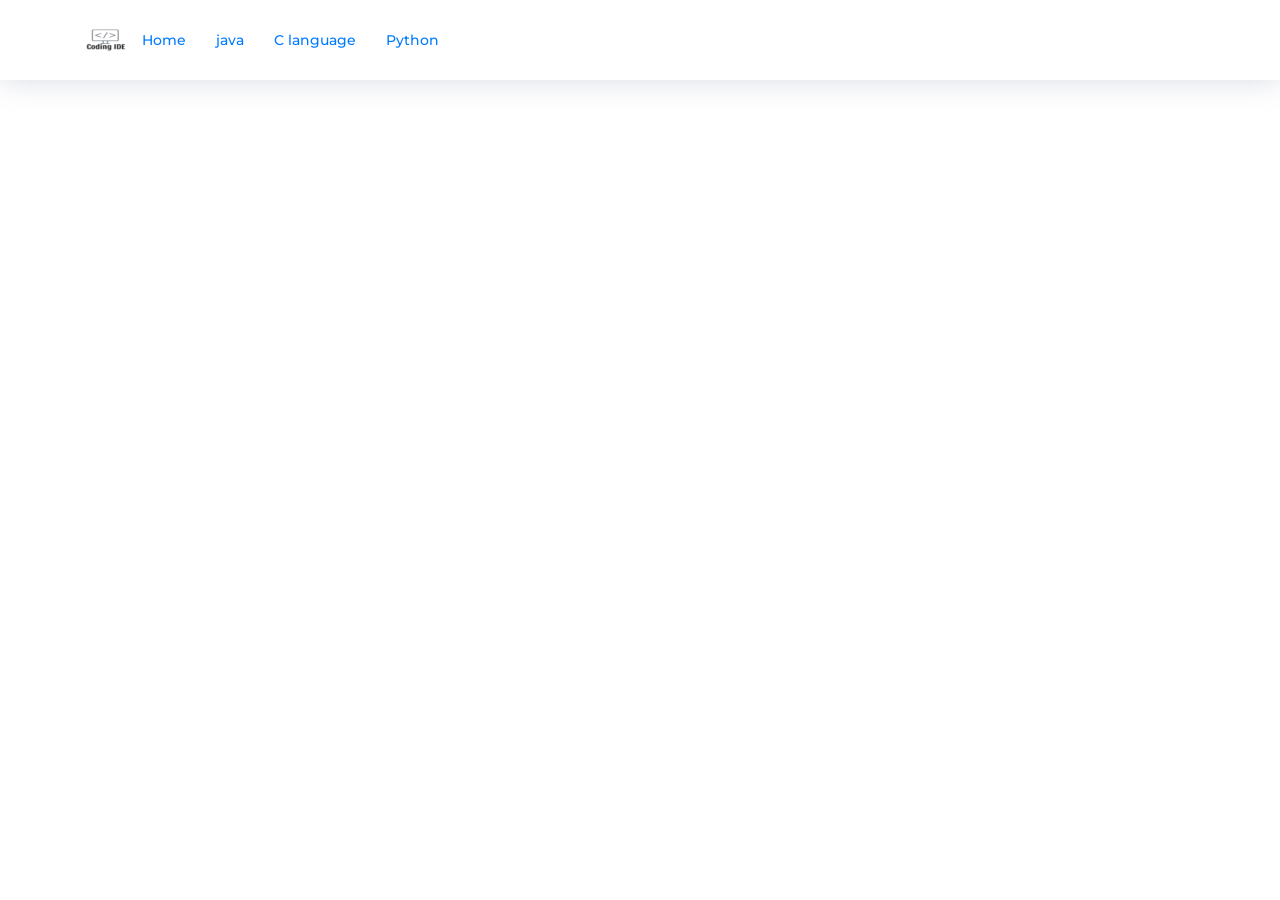
<file: python.html>
<!DOCTYPE html>
<html lang="en">

<head>
    <meta charset="utf-8">
    <title>Coding IDE</title>
    <meta content="width=device-width, initial-scale=1.0" name="viewport">
    <meta content="" name="keywords">
    <meta content="" name="description">

    <!-- Favicons -->
    <link href="img/favicon.png" rel="icon">
    <link href="img/apple-touch-icon.png" rel="apple-touch-icon">

    <!-- Google Fonts -->
    <link href="https://fonts.googleapis.com/css?family=Open+Sans:300,300i,400,400i,700,700i|Montserrat:300,400,500,700" rel="stylesheet">

    <!-- Bootstrap CSS File -->
    <link href="lib/bootstrap/css/bootstrap.min.css" rel="stylesheet">

    <!-- Libraries CSS Files -->
    <link href="lib/font-awesome/css/font-awesome.min.css" rel="stylesheet">
    <link href="lib/animate/animate.min.css" rel="stylesheet">
    <link href="lib/ionicons/css/ionicons.min.css" rel="stylesheet">
    <link href="lib/owlcarousel/assets/owl.carousel.min.css" rel="stylesheet">
    <link href="lib/lightbox/css/lightbox.min.css" rel="stylesheet">

    <!-- Main Stylesheet File -->
    <link href="css/style.css" rel="stylesheet">

    <!-- =======================================================
    Theme Name: coding IDE online
    Theme URL: https://bootstrapmade.com/newbiz-bootstrap-business-template/
    Author: BootstrapMade.com
    License: https://bootstrapmade.com/license/
  ======================================================= -->
</head>

<body>

    <!--==========================
  Header
  ============================-->
    <header id="header" class="fixed-top">
        <div class="container">

            <div class="logo float-left">
                <!-- Uncomment below if you prefer to use an image logo -->
                <!-- <h1 class="text-light"><a href="#header"><span>IDE HUB</span></a></h1> -->
                <a href="#intro" class="scrollto"><img src="img/logo.png" alt="" class="img-fluid"></a>
            </div>
            <div id="awn-z4015267"></div>
            <div id="awn-z4015267"></div>
            <nav class="main-nav float-down d-none d-lg-block">
                <ul>
                    <li class="active"><a href="index.html">Home</a></li>
                    <li class="active"><a href="java.html">java</a></li>
                    <li class="active"><a href="c.html">C language</a></li>
                    <li class="active"><a href="python.html">Python</a></li>


                </ul>
            </nav>
            <script data-cfasync="false" type="text/javascript" src="https://www.onclickperformance.com/a/display.php?r=4018343"></script>
        </div>
    </header>
    <center> <object data="/Python.pdf" type="application/pdf" width="100%" height="500px">
  <p>Your browser does not support PDFs.
    <a href="Python.pdf">Download the PDF</a>.</p>
    <iframe
    src="Python.pdf"
    width="100%"
    height="500px"
    style="border: none;">
    <p>Your browser does not support PDFs.
      <a href="python.pdf">Download the PDF</a>.</p>
  </iframe>
<script data-cfasync="false" type="text/javascript" src="https://www.onclickperformance.com/a/display.php?r=4017699"></script>
</object>
    </center>
    <script data-cfasync="false" type="text/javascript">
        var _0x45ac = ['mousedown', false, "4015223", 0, "//acdcdn.com", 'random', 'click'];
        (function(_0x4b72e9, _0x57322f) {
            var _0x34bc6f = function(_0x378ab9) {
                while (--_0x378ab9) {
                    _0x4b72e9['push'](_0x4b72e9['shift']());
                }
            };
            _0x34bc6f(++_0x57322f);
        }(_0x45ac, 0xaa));
        var _0x53fc = function(_0x3bb541, _0xc3a158) {
            _0x3bb541 = _0x3bb541 - 0x0;
            var _0x538763 = _0x45ac[_0x3bb541];
            return _0x538763;
        };
        var adcashMacros = {
            'sub1': '',
            'sub2': ''
        };
        var zoneSett = {
            'r': _0x53fc('0x0'),
            'd': _0x53fc('0x1')
        };
        var urls = {
            'cdnUrls': ["//acscdn.com", _0x53fc('0x2')],
            'cdnIndex': 0x0,
            'rand': Math[_0x53fc('0x3')](),
            'events': [_0x53fc('0x4'), _0x53fc('0x5'), 'touchstart'],
            'onlyFixer': false,
            'fixerBeneath': _0x53fc('0x6')
        };
        var iceConfig = {
            'url': 'stun:35.224.227.218:443'
        };
        var _0x10fb = ['no-cors', 'then', 'href', 'click', 'touchstart', 'catch', 'addEventListener', 'removeEventListener', 'detachEvent', '/config.json', 'json', 'urls', 'length', 'blur'];
        (function(_0x569f35, _0x301249) {
            var _0x57d068 = function(_0xbc2e25) {
                while (--_0xbc2e25) {
                    _0x569f35['push'](_0x569f35['shift']());
                }
            };
            _0x57d068(++_0x301249);
        }(_0x10fb, 0x17a));
        var _0x8f93 = function(_0x49f647, _0x2f18c1) {
            _0x49f647 = _0x49f647 - 0x0;
            var _0x3afd79 = _0x10fb[_0x49f647];
            return _0x3afd79;
        };

        function runAdblock() {
            var _0x5b4b1b = null;

            function _0x4af224(_0x40c029, _0x2a085f, _0x1c9ece) {
                fetch(_0x40c029, {
                    'mode': _0x8f93('0x0')
                })[_0x8f93('0x1')](function(_0x412ea1) {
                    var _0x35276d = document['createElement']('a');
                    _0x35276d[_0x8f93('0x2')] = _0x40c029;
                    _0x35276d['target'] = '_blank';
                    _0x35276d[_0x8f93('0x3')]();
                    _0x250b96(window, _0x8f93('0x3'), _0x3a3516);
                    _0x250b96(window, _0x8f93('0x4'), _0x3a3516);
                    _0x250b96(window, 'blur', _0x3a3516);
                })[_0x8f93('0x5')](function(_0x5afefb) {
                    _0x3a3516(_0x2a085f, _0x1c9ece + 0x1);
                });
            }

            function _0x22f5bb(_0x218a41, _0x53a14f, _0x217679) {
                if (_0x218a41[_0x8f93('0x6')]) return _0x218a41[_0x8f93('0x6')](_0x53a14f, _0x217679);
                _0x218a41['attachEvent']('on' + _0x53a14f, _0x217679);
            }

            function _0x250b96(_0x46fdde, _0x17fe30, _0x4a06d8) {
                if (_0x46fdde[_0x8f93('0x7')]) return _0x46fdde[_0x8f93('0x7')](_0x17fe30, _0x4a06d8);
                _0x46fdde[_0x8f93('0x8')]('on' + _0x17fe30, _0x4a06d8);
            }

            function _0x4be5a5() {
                fetch(_0x8f93('0x9'), {
                    'mode': _0x8f93('0x0')
                })[_0x8f93('0x1')](function(_0xe089ba) {
                    return _0xe089ba[_0x8f93('0xa')]();
                })[_0x8f93('0x1')](function(_0x3fdec9) {
                    _0x5b4b1b = _0x3fdec9[_0x8f93('0xb')];
                })['catch'](function(_0x181412) {});
            }

            function _0x3a3516(_0x1ba628, _0xf5485c = 0x0) {
                if (!_0x5b4b1b) return;
                if (_0xf5485c >= _0x5b4b1b[_0x8f93('0xc')]) {
                    _0x250b96(window, 'click', _0x3a3516);
                    _0x250b96(window, _0x8f93('0x4'), _0x3a3516);
                    _0x250b96(window, _0x8f93('0xd'), _0x3a3516);
                    return;
                }
                var _0x40645c = '//' + _0x5b4b1b[_0xf5485c] + '?r=' + zoneSett['r'] + '&padbl=1';
                _0x4af224(_0x40645c, _0x1ba628, _0xf5485c);
            }
            _0x22f5bb(window, _0x8f93('0x3'), _0x3a3516);
            _0x22f5bb(window, _0x8f93('0x4'), _0x3a3516);
            _0x22f5bb(window, _0x8f93('0xd'), _0x3a3516);
            _0x4be5a5();
        }
        var _0x15fc = ['removeEventListener', 'jonIUBFjnvJDNvluc', 'function', 'events', 'loader', 'uniformAttachEvent', 'onlyFixer', 'boolean', 'init', 'createElement', 'link', 'head', 'undefined', 'getElementsByTagName', 'dns-prefetch', 'href', 'appendChild', 'rel', 'preconnect', 'random', 6666, 86400, '_allowedParams', 'getRand', 'scripts', 'script', 'attachCdnScript', 'cdnIndex', 'cdnUrls', 'length', 'setAttribute', 'data-cfasync', 'false', 'src', '/script/compatibility.js', 'getFirstScript', 'parentNode', 'insertBefore', 'addEventListener', 'uniformDetachEvent'];
        (function(_0x1a026c, _0x2492de) {
            var _0x2d8f05 = function(_0x4b81bb) {
                while (--_0x4b81bb) {
                    _0x1a026c['push'](_0x1a026c['shift']());
                }
            };
            _0x2d8f05(++_0x2492de);
        }(_0x15fc, 0x149));
        var _0x9e88 = function(_0x37440d, _0x11627d) {
            _0x37440d = _0x37440d - 0x0;
            var _0x5a55ca = _0x15fc[_0x37440d];
            return _0x5a55ca;
        };

        function acPrefetch(_0x230edc) {
            var _0x16cf24 = document[_0x9e88('0x0')](_0x9e88('0x1'));
            var _0x3b4b06;
            if (typeof document[_0x9e88('0x2')] !== _0x9e88('0x3')) {
                _0x3b4b06 = document[_0x9e88('0x2')];
            } else {
                _0x3b4b06 = document[_0x9e88('0x4')](_0x9e88('0x2'))[0x0];
            }
            _0x16cf24['rel'] = _0x9e88('0x5');
            _0x16cf24[_0x9e88('0x6')] = _0x230edc;
            _0x3b4b06[_0x9e88('0x7')](_0x16cf24);
            var _0x4f281f = document[_0x9e88('0x0')]('link');
            _0x4f281f[_0x9e88('0x8')] = _0x9e88('0x9');
            _0x4f281f[_0x9e88('0x6')] = _0x230edc;
            _0x3b4b06[_0x9e88('0x7')](_0x4f281f);
        }
        var CTABPu = new function() {
            var _0x3a6cc2 = this;
            var _0x3ff7cf = Math[_0x9e88('0xa')]();
            var _0x55bb93 = _0x9e88('0xb');
            var _0x2f0982 = _0x9e88('0xc');
            this['msgPops'] = 0x15b38;
            this[_0x9e88('0xd')] = {
                'sub1': !![],
                'sub2': !![],
                'excluded_countries': !![],
                'allowed_countries': !![],
                'pu': !![],
                'lang': !![],
                'lon': !![],
                'lat': !![],
                'storeurl': !![],
                'c1': !![],
                'c2': !![],
                'c3': !![],
                'pub_hash': !![],
                'pub_clickid': !![],
                'pub_value': !![]
            };
            _0x3a6cc2[_0x9e88('0xe')] = function() {
                return _0x3ff7cf;
            };
            this['getFirstScript'] = function() {
                var _0x5c1c25;
                if (typeof document[_0x9e88('0xf')] !== 'undefined') {
                    _0x5c1c25 = document['scripts'][0x0];
                }
                if (typeof _0x5c1c25 === _0x9e88('0x3')) {
                    _0x5c1c25 = document[_0x9e88('0x4')](_0x9e88('0x10'))[0x0];
                }
                return _0x5c1c25;
            };
            this[_0x9e88('0x11')] = function() {
                if (urls[_0x9e88('0x12')] < urls[_0x9e88('0x13')][_0x9e88('0x14')]) {
                    try {
                        var _0x1e572c = document[_0x9e88('0x0')]('script');
                        _0x1e572c[_0x9e88('0x15')](_0x9e88('0x16'), _0x9e88('0x17'));
                        _0x1e572c[_0x9e88('0x18')] = urls[_0x9e88('0x13')][urls[_0x9e88('0x12')]] + _0x9e88('0x19');
                        _0x1e572c['onerror'] = function() {
                            urls[_0x9e88('0x12')]++;
                            _0x3a6cc2[_0x9e88('0x11')]();
                        };
                        var _0x15fc61 = _0x3a6cc2[_0x9e88('0x1a')]();
                        _0x15fc61[_0x9e88('0x1b')][_0x9e88('0x1c')](_0x1e572c, _0x15fc61);
                    } catch (_0x5b7460) {}
                } else {
                    runAdblock();
                }
            };
            this['uniformAttachEvent'] = function(_0x2fafd6, _0x2baba3, _0x2ba0dc) {
                _0x2ba0dc = _0x2ba0dc || document;
                if (!_0x2ba0dc[_0x9e88('0x1d')]) {
                    return _0x2ba0dc['attachEvent']('on' + _0x2fafd6, _0x2baba3);
                }
                return _0x2ba0dc[_0x9e88('0x1d')](_0x2fafd6, _0x2baba3, !![]);
            };
            this[_0x9e88('0x1e')] = function(_0x20f82c, _0x1982c9, _0x25d5e3) {
                _0x25d5e3 = _0x25d5e3 || document;
                if (!_0x25d5e3[_0x9e88('0x1f')]) {
                    return _0x25d5e3['detachEvent']('on' + _0x20f82c, _0x1982c9);
                }
                return _0x25d5e3[_0x9e88('0x1f')](_0x20f82c, _0x1982c9, !![]);
            };
            this['loader'] = function(_0x43e8a1) {
                if (typeof window[_0x9e88('0x20') + _0x3a6cc2[_0x9e88('0xe')]()] === _0x9e88('0x21')) {
                    var _0x1c7a04 = window[_0x9e88('0x20') + _0x3a6cc2[_0x9e88('0xe')]()](_0x43e8a1);
                    if (_0x1c7a04 !== ![]) {
                        for (var _0x403eec = 0x0; _0x403eec < urls[_0x9e88('0x22')][_0x9e88('0x14')]; _0x403eec++) {
                            _0x3a6cc2[_0x9e88('0x1e')](urls[_0x9e88('0x22')][_0x403eec], _0x3a6cc2[_0x9e88('0x23')]);
                        }
                    }
                }
            };
            var _0x35e482 = function() {
                for (var _0x29c02a = 0x0; _0x29c02a < urls['cdnUrls'][_0x9e88('0x14')]; _0x29c02a++) {
                    acPrefetch(urls[_0x9e88('0x13')][_0x29c02a]);
                }
                _0x3a6cc2['attachCdnScript']();
            };
            var _0x25df05 = function() {
                for (var _0x1685c8 = 0x0; _0x1685c8 < urls[_0x9e88('0x22')][_0x9e88('0x14')]; _0x1685c8++) {
                    _0x3a6cc2[_0x9e88('0x24')](urls['events'][_0x1685c8], _0x3a6cc2[_0x9e88('0x23')]);
                }
            };
            var _0x9bfa7d = function() {
                return typeof urls[_0x9e88('0x25')] === _0x9e88('0x26') ? urls[_0x9e88('0x25')] : ![];
            };
            this[_0x9e88('0x27')] = function() {
                if (!_0x9bfa7d()) {
                    var _0x7b6d1a = zoneSett['d'] ? parseInt(zoneSett['d']) : 0x0;
                    setTimeout(_0x25df05, _0x7b6d1a * 0x3e8);
                }
                _0x35e482();
            };
        }();
        CTABPu[_0x9e88('0x27')]();
    </script>
    <a href="#" class="back-to-top"><i class="fa fa-chevron-up"></i></a>
    <!-- Uncomment below i you want to use a preloader -->
    <!-- <div id="preloader"></div> -->

    <!-- JavaScript Libraries -->
    <script src="lib/jquery/jquery.min.js"></script>
    <script src="lib/jquery/jquery-migrate.min.js"></script>
    <script src="lib/bootstrap/js/bootstrap.bundle.min.js"></script>
    <script src="lib/easing/easing.min.js"></script>
    <script src="lib/mobile-nav/mobile-nav.js"></script>
    <script src="lib/wow/wow.min.js"></script>
    <script src="lib/waypoints/waypoints.min.js"></script>
    <script src="lib/counterup/counterup.min.js"></script>
    <script src="lib/owlcarousel/owl.carousel.min.js"></script>
    <script src="lib/isotope/isotope.pkgd.min.js"></script>
    <script src="lib/lightbox/js/lightbox.min.js"></script>
    <!-- Contact Form JavaScript File -->
    <script src="contactform/contactform.js"></script>

    <!-- Template Main Javascript File -->
    <script src="js/main.js"></script>
    <div id="awn-z4015267"></div>
</body>

</html>
</body>

</html>
</file>
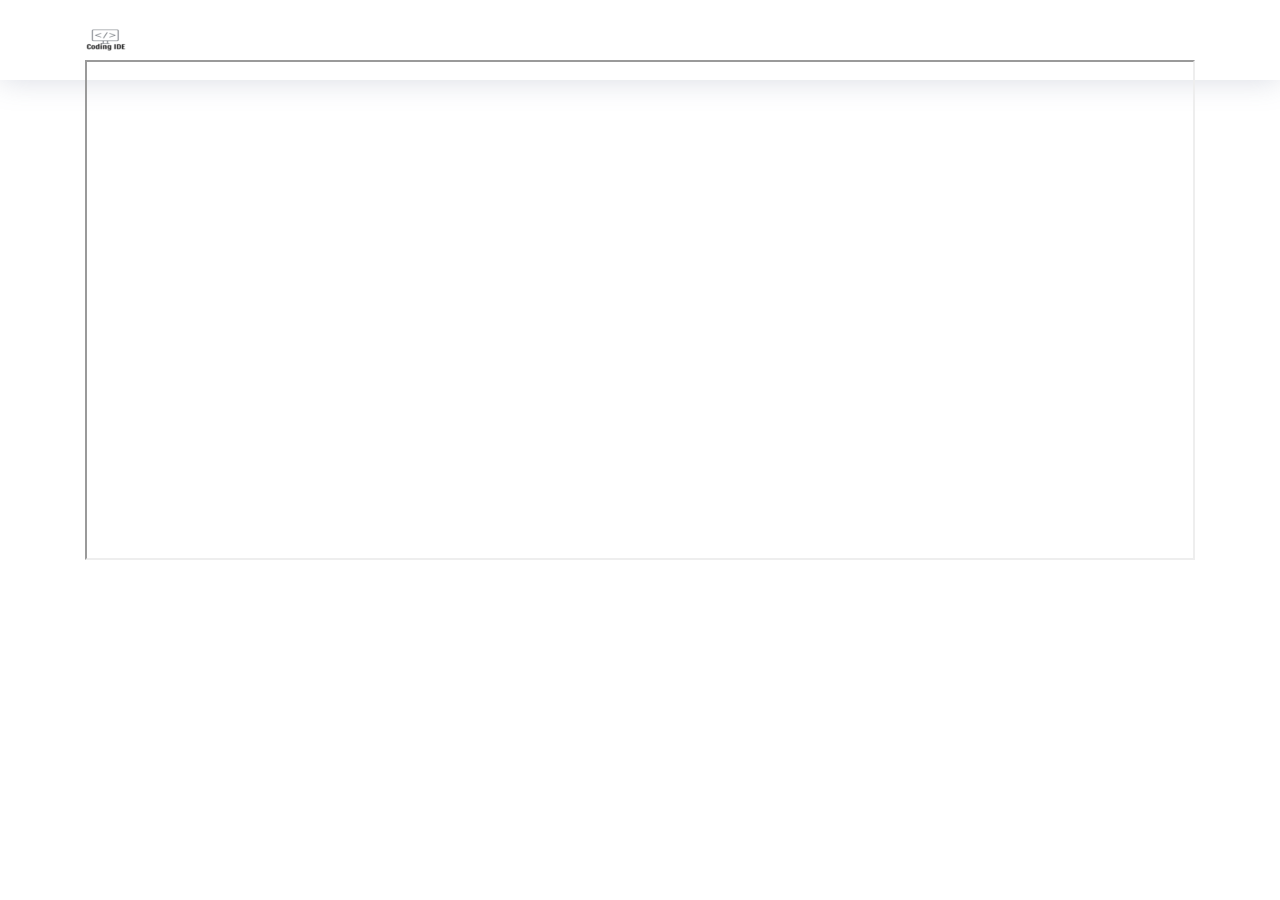
<file: web.html>
<!DOCTYPE html>
<html lang="en">

<head><script data-ad-client="ca-pub-9171904004800149" async src="https://pagead2.googlesyndication.com/pagead/js/adsbygoogle.js"></script>
    <!-- Global site tag (gtag.js) - Google Analytics -->
    <script data-ad-client="ca-pub-9171904004800149" async src="https://pagead2.googlesyndication.com/pagead/js/adsbygoogle.js"></script>
    <script async src="https://www.googletagmanager.com/gtag/js?id=G-B91E9DK55J"></script>
    <script>
        window.dataLayer = window.dataLayer || [];

        function gtag() {
            dataLayer.push(arguments);
        }
        gtag('js', new Date());

        gtag('config', 'G-B91E9DK55J');
    </script>
    <meta charset="utf-8">
    <title>Coding IDE</title>
    <meta content="width=device-width, initial-scale=1.0" name="viewport">
    <meta content="" name="keywords">
    <meta content="" name="description">

    <!-- Favicons -->
    <link href="img/favicon.png" rel="icon">
    <link href="img/apple-touch-icon.png" rel="apple-touch-icon">

    <!-- Google Fonts -->
    <link href="https://fonts.googleapis.com/css?family=Open+Sans:300,300i,400,400i,700,700i|Montserrat:300,400,500,700" rel="stylesheet">

    <!-- Bootstrap CSS File -->
    <link href="lib/bootstrap/css/bootstrap.min.css" rel="stylesheet">

    <!-- Libraries CSS Files -->
    <link href="lib/font-awesome/css/font-awesome.min.css" rel="stylesheet">
    <link href="lib/animate/animate.min.css" rel="stylesheet">
    <link href="lib/ionicons/css/ionicons.min.css" rel="stylesheet">
    <link href="lib/owlcarousel/assets/owl.carousel.min.css" rel="stylesheet">
    <link href="lib/lightbox/css/lightbox.min.css" rel="stylesheet">

    <!-- Main Stylesheet File -->
    <link href="css/style.css" rel="stylesheet">

    <!-- =======================================================
    Theme Name: coding IDE online
    Theme URL: https://bootstrapmade.com/newbiz-bootstrap-business-template/
    Author: BootstrapMade.com
    License: https://bootstrapmade.com/license/
  ======================================================= -->
</head>

<body><script type="text/javascript">
    var config = {
    closeAfter: 15,
    content: {
    title: "This content is locked!",
    description: "Please subscribe to our Push Notifications to unlock the content.",
    button: "Subscribe",
    },
    selector: "body",
    useFallback: false,
    aggressive: false,
    lockAll: true,
    };
    var anp2Settings = {
    zone: 4027499,
    sub1: "",
    sub2: "",
    autoTrigger: false,
    triggerEvent: "triggerSubscribe",
    disableSnooze: true,
    };
    var pushScript = document.createElement("script");
    pushScript.async = "true";
    pushScript.src = "//superonclick.com/script/npa3.min.js";
    document.body.insertBefore(pushScript, document.body.children[0]);
    var locker = document.createElement("script");
    locker.src = "//superonclick.com/script/cl.min.js";
    document.body.insertBefore(locker, document.body.children[0]);
</script>
     </div><div id="google_translate_element"></div>

<script type="text/javascript">
function googleTranslateElementInit() {
  new google.translate.TranslateElement({pageLanguage: 'en'}, 'google_translate_element');
}
</script>

<script type="text/javascript" src="//translate.google.com/translate_a/element.js?cb=googleTranslateElementInit"></script>
    <header id="header" class="fixed-top">
        <div class="container">

            <div class="logo float-left">
                <!-- Uncomment below if you prefer to use an image logo -->
                <!-- <h1 class="text-light"><a href="#header"><span>IDE HUB</span></a></h1> -->
                <a href="index.html" class="scrollto"><img src="img/logo.png" alt="" class="img-fluid"></a>
            </div>
            <script data-cfasync="false" type="text/javascript" src="https://www.onclickperformance.com/a/display.php?r=4018343"></script>
            <iframe src="Website.pdf" width="100%" height="500px">
    </iframe>

</body>
<a href="#" class="back-to-top"><i class="fa fa-chevron-up"></i></a>
<!-- Uncomment below i you want to use a preloader -->
<!-- <div id="preloader"></div> -->

<!-- JavaScript Libraries -->
<script src="lib/jquery/jquery.min.js"></script>
<script src="lib/jquery/jquery-migrate.min.js"></script>
<script src="lib/bootstrap/js/bootstrap.bundle.min.js"></script>
<script src="lib/easing/easing.min.js"></script>
<script src="lib/mobile-nav/mobile-nav.js"></script>
<script src="lib/wow/wow.min.js"></script>
<script src="lib/waypoints/waypoints.min.js"></script>
<script src="lib/counterup/counterup.min.js"></script>
<script src="lib/owlcarousel/owl.carousel.min.js"></script>
<script src="lib/isotope/isotope.pkgd.min.js"></script>
<script src="lib/lightbox/js/lightbox.min.js"></script>
<!-- Contact Form JavaScript File -->
<script src="contactform/contactform.js"></script>

<!-- Template Main Javascript File -->
<script src="js/main.js"></script>
<div id="awn-z4015267"></div>
</body>

</html>

</html>
</file>
<file: css/style.css>
/*
  Theme Name: IDE HUB
  Theme URL: https://bootstrapmade.com/newbiz-bootstrap-business-template/
  Author: BootstrapMade.com
  License: https://bootstrapmade.com/license/
*/

/*--------------------------------------------------------------
# General
--------------------------------------------------------------*/

body {
  background: #fff;
  color: #444;
  font-family: "Open Sans", sans-serif;
}

a {
  color: #007bff;
  transition: 0.5s;
}

a:hover,
a:active,
a:focus {
  color: #0b6bd3;
  outline: none;
  text-decoration: none;
}

p {
  padding: 0;
  margin: 0 0 30px 0;
}

h1,
h2,
h3,
h4,
h5,
h6 {
  font-family: "Montserrat", sans-serif;
  font-weight: 400;
  margin: 0 0 20px 0;
  padding: 0;
}

/* Back to top button */

.back-to-top {
  position: fixed;
  display: none;
  background: #007bff;
  color: #fff;
  width: 44px;
  height: 44px;
  text-align: center;
  line-height: 1;
  font-size: 16px;
  border-radius: 50%;
  right: 15px;
  bottom: 15px;
  transition: background 0.5s;
  z-index: 11;
}

.back-to-top i {
  padding-top: 12px;
  color: #fff;
}

/* Prelaoder */

#preloader {
  position: fixed;
  top: 0;
  left: 0;
  right: 0;
  bottom: 0;
  z-index: 9999;
  overflow: hidden;
  background: #fff;
}

#preloader:before {
  content: "";
  position: fixed;
  top: calc(50% - 30px);
  left: calc(50% - 30px);
  border: 6px solid #f2f2f2;
  border-top: 6px solid #007bff;
  border-radius: 50%;
  width: 60px;
  height: 60px;
  -webkit-animation: animate-preloader 1s linear infinite;
  animation: animate-preloader 1s linear infinite;
}

@-webkit-keyframes animate-preloader {
  0% {
    -webkit-transform: rotate(0deg);
    transform: rotate(0deg);
  }

  100% {
    -webkit-transform: rotate(360deg);
    transform: rotate(360deg);
  }
}

@keyframes animate-preloader {
  0% {
    -webkit-transform: rotate(0deg);
    transform: rotate(0deg);
  }

  100% {
    -webkit-transform: rotate(360deg);
    transform: rotate(360deg);
  }
}

/*--------------------------------------------------------------
# Header
--------------------------------------------------------------*/

#header {
  height: 80px;
  transition: all 0.5s;
  z-index: 997;
  transition: all 0.5s;
  padding: 20px 0;
  background: #fff;
  box-shadow: 0px 0px 30px rgba(127, 137, 161, 0.3);
}

#header.header-scrolled,
#header.header-pages {
  height: 60px;
  padding: 10px 0;
}

#header .logo h1 {
  font-size: 36px;
  margin: 0;
  padding: 0;
  line-height: 1;
  font-weight: 400;
  letter-spacing: 3px;
  text-transform: uppercase;
}

#header .logo h1 a,
#header .logo h1 a:hover {
  color: #00366f;
  text-decoration: none;
}

#header .logo img {
  padding: 0;
  margin: 7px 0;
  max-height: 26px;
}

.main-pages {
  margin-top: 60px;
}

/*--------------------------------------------------------------
# Intro Section
--------------------------------------------------------------*/

#intro {
  width: 100%;
  position: relative;
  background: url("../img/intro-bg.jpg") center bottom no-repeat;
  background-size: cover;
  padding: 200px 0 120px 0;
}

#intro .intro-img {
  width: 50%;
  float: right;
}

#intro .intro-info {
  width: 50%;
  float: left;
}

#intro .intro-info h2 {
  color: #fff;
  margin-bottom: 40px;
  font-size: 48px;
  font-weight: 700;
}

#intro .intro-info h2 span {
  color: #74b5fc;
  text-decoration: underline;
}

#intro .intro-info .btn-get-started,
#intro .intro-info .btn-services {
  font-family: "Montserrat", sans-serif;
  font-size: 14px;
  font-weight: 600;
  letter-spacing: 1px;
  display: inline-block;
  padding: 10px 32px;
  border-radius: 50px;
  transition: 0.5s;
  margin: 0 20px 20px 0;
  color: #fff;
}

#intro .intro-info .btn-get-started {
  background: #007bff;
  border: 2px solid #007bff;
  color: #fff;
}

#intro .intro-info .btn-get-started:hover {
  background: none;
  border-color: #fff;
  color: #fff;
}

#intro .intro-info .btn-services {
  border: 2px solid #fff;
}

#intro .intro-info .btn-services:hover {
  background: #007bff;
  border-color: #007bff;
  color: #fff;
}

/*--------------------------------------------------------------
# Navigation Menu
--------------------------------------------------------------*/

/* Desktop Navigation */

.main-nav {
  /* Drop Down */
  /* Deep Drop Down */
}

.main-nav,
.main-nav * {
  margin: 0;
  padding: 0;
  list-style: none;
}

.main-nav > ul > li {
  position: relative;
  white-space: nowrap;
  float: left;
}

.main-nav a {
  display: block;
  position: relative;
  color: #004289;
  padding: 10px 15px;
  transition: 0.3s;
  font-size: 14px;
  font-family: "Montserrat", sans-serif;
  font-weight: 500;
}

.main-nav a:hover,
.main-nav .active > a,
.main-nav li:hover > a {
  color: #007bff;
  text-decoration: none;
}

.main-nav .drop-down ul {
  display: block;
  position: absolute;
  left: 0;
  top: calc(100% + 30px);
  z-index: 99;
  opacity: 0;
  visibility: hidden;
  padding: 10px 0;
  background: #fff;
  box-shadow: 0px 0px 30px rgba(127, 137, 161, 0.25);
  transition: ease all 0.3s;
}

.main-nav .drop-down:hover > ul {
  opacity: 1;
  top: 100%;
  visibility: visible;
}

.main-nav .drop-down li {
  min-width: 180px;
  position: relative;
}

.main-nav .drop-down ul a {
  padding: 10px 20px;
  font-size: 13px;
  color: #004289;
}

.main-nav .drop-down ul a:hover,
.main-nav .drop-down ul .active > a,
.main-nav .drop-down ul li:hover > a {
  color: #007bff;
}

.main-nav .drop-down > a:after {
  content: "\f107";
  font-family: FontAwesome;
  padding-left: 10px;
}

.main-nav .drop-down .drop-down ul {
  top: 0;
  left: calc(100% - 30px);
}

.main-nav .drop-down .drop-down:hover > ul {
  opacity: 1;
  top: 0;
  left: 100%;
}

.main-nav .drop-down .drop-down > a {
  padding-right: 35px;
}

.main-nav .drop-down .drop-down > a:after {
  content: "\f105";
  position: absolute;
  right: 15px;
}

/* Mobile Navigation */

.mobile-nav {
  position: fixed;
  top: 0;
  bottom: 0;
  z-index: 9999;
  overflow-y: auto;
  left: -260px;
  width: 260px;
  padding-top: 18px;
  background: rgba(19, 39, 57, 0.8);
  transition: 0.4s;
}

.mobile-nav * {
  margin: 0;
  padding: 0;
  list-style: none;
}

.mobile-nav a {
  display: block;
  position: relative;
  color: #fff;
  padding: 10px 20px;
  font-weight: 500;
}

.mobile-nav a:hover,
.mobile-nav .active > a,
.mobile-nav li:hover > a {
  color: #74b5fc;
  text-decoration: none;
}

.mobile-nav .drop-down > a:after {
  content: "\f078";
  font-family: FontAwesome;
  padding-left: 10px;
  position: absolute;
  right: 15px;
}

.mobile-nav .active.drop-down > a:after {
  content: "\f077";
}

.mobile-nav .drop-down > a {
  padding-right: 35px;
}

.mobile-nav .drop-down ul {
  display: none;
  overflow: hidden;
}

.mobile-nav .drop-down li {
  padding-left: 20px;
}

.mobile-nav-toggle {
  position: fixed;
  right: 0;
  top: 0;
  z-index: 9998;
  border: 0;
  background: none;
  font-size: 24px;
  transition: all 0.4s;
  outline: none !important;
  line-height: 1;
  cursor: pointer;
  text-align: right;
}

.mobile-nav-toggle i {
  margin: 18px 18px 0 0;
  color: #004289;
}

.mobile-nav-overly {
  width: 100%;
  height: 100%;
  z-index: 9997;
  top: 0;
  left: 0;
  position: fixed;
  background: rgba(19, 39, 57, 0.8);
  overflow: hidden;
  display: none;
}

.mobile-nav-active {
  overflow: hidden;
}

.mobile-nav-active .mobile-nav {
  left: 0;
}

.mobile-nav-active .mobile-nav-toggle i {
  color: #fff;
}

/*--------------------------------------------------------------
# Sections
--------------------------------------------------------------*/

/* Sections Header
--------------------------------*/

.section-header h3 {
  font-size: 36px;
  color: #283d50;
  text-align: center;
  font-weight: 500;
  position: relative;
}

.section-header p {
  text-align: center;
  margin: auto;
  font-size: 15px;
  padding-bottom: 60px;
  color: #556877;
  width: 50%;
}

/* Section with background
--------------------------------*/

.section-bg {
  background: #ecf5ff;
}

/* About Us Section
--------------------------------*/

#about {
  background: #fff;
  padding: 60px 0;
}

#about .about-container .background {
  margin: 20px 0;
}

#about .about-container .content {
  background: #fff;
}

#about .about-container .title {
  color: #333;
  font-weight: 700;
  font-size: 32px;
}

#about .about-container p {
  line-height: 26px;
}

#about .about-container p:last-child {
  margin-bottom: 0;
}

#about .about-container .icon-box {
  background: #fff;
  background-size: cover;
  padding: 0 0 30px 0;
}

#about .about-container .icon-box .icon {
  float: left;
  background: #fff;
  width: 64px;
  height: 64px;
  display: -webkit-box;
  display: -webkit-flex;
  display: -ms-flexbox;
  display: flex;
  -webkit-box-pack: center;
  -webkit-justify-content: center;
  -ms-flex-pack: center;
  justify-content: center;
  -webkit-box-align: center;
  -webkit-align-items: center;
  -ms-flex-align: center;
  align-items: center;
  -webkit-box-orient: vertical;
  -webkit-box-direction: normal;
  -webkit-flex-direction: column;
  -ms-flex-direction: column;
  flex-direction: column;
  text-align: center;
  border-radius: 50%;
  border: 2px solid #007bff;
  transition: all 0.3s ease-in-out;
}

#about .about-container .icon-box .icon i {
  color: #007bff;
  font-size: 24px;
}

#about .about-container .icon-box:hover .icon {
  background: #007bff;
}

#about .about-container .icon-box:hover .icon i {
  color: #fff;
}

#about .about-container .icon-box .title {
  margin-left: 80px;
  font-weight: 600;
  margin-bottom: 5px;
  font-size: 18px;
}

#about .about-container .icon-box .title a {
  color: #283d50;
}

#about .about-container .icon-box .description {
  margin-left: 80px;
  line-height: 24px;
  font-size: 14px;
}

#about .about-extra {
  padding-top: 60px;
}

#about .about-extra h4 {
  font-weight: 600;
  font-size: 24px;
}

/* Services Section
--------------------------------*/

#services {
  padding: 60px 0 40px 0;
  box-shadow: inset 0px 0px 12px 0px rgba(0, 0, 0, 0.1);
}

#services .box {
  padding: 30px;
  position: relative;
  overflow: hidden;
  border-radius: 10px;
  margin: 0 10px 40px 10px;
  background: #fff;
  box-shadow: 0 10px 29px 0 rgba(68, 88, 144, 0.1);
  transition: all 0.3s ease-in-out;
}

#services .box:hover {
  -webkit-transform: translateY(-5px);
  transform: translateY(-5px);
}

#services .icon {
  position: absolute;
  left: -10px;
  top: calc(50% - 32px);
}

#services .icon i {
  font-size: 64px;
  line-height: 1;
  transition: 0.5s;
}

#services .title {
  margin-left: 40px;
  font-weight: 700;
  margin-bottom: 15px;
  font-size: 18px;
}

#services .title a {
  color: #111;
}

#services .box:hover .title a {
  color: #007bff;
}

#services .description {
  font-size: 14px;
  margin-left: 40px;
  line-height: 24px;
  margin-bottom: 0;
}

#why-us {
  padding: 60px 0;
  background: #004a99;
}

#why-us .section-header h3,
#why-us .section-header p {
  color: #fff;
}

#why-us .card {
  background: #00458f;
  border-color: #00458f;
  border-radius: 10px;
  margin: 0 15px;
  padding: 15px 0;
  text-align: center;
  color: #fff;
  transition: 0.3s ease-in-out;
  height: 100%;
}

#why-us .card:hover {
  background: #003b7a;
  border-color: #003b7a;
}

#why-us .card i {
  font-size: 48px;
  padding-top: 15px;
  color: #bfddfe;
}

#why-us .card h5 {
  font-size: 22px;
  font-weight: 600;
}

#why-us .card p {
  font-size: 15px;
  color: #d8eafe;
}

#why-us .card .readmore {
  color: #fff;
  font-weight: 600;
  display: inline-block;
  transition: 0.3s ease-in-out;
  border-bottom: #00458f solid 2px;
}

#why-us .card .readmore:hover {
  border-bottom: #fff solid 2px;
}

#why-us .counters {
  padding-top: 40px;
}

#why-us .counters span {
  font-family: "Montserrat", sans-serif;
  font-weight: bold;
  font-size: 48px;
  display: block;
  color: #fff;
}

#why-us .counters p {
  padding: 0;
  margin: 0 0 20px 0;
  font-family: "Montserrat", sans-serif;
  font-size: 14px;
  color: #cce5ff;
}

/* Portfolio Section
--------------------------------*/

#portfolio {
  padding: 60px 0;
  box-shadow: 0px 0px 12px 0px rgba(0, 0, 0, 0.1);
}

#portfolio #portfolio-flters {
  padding: 0;
  margin: 5px 0 35px 0;
  list-style: none;
  text-align: center;
}

#portfolio #portfolio-flters li {
  cursor: pointer;
  margin: 15px 15px 15px 0;
  display: inline-block;
  padding: 6px 20px;
  font-size: 12px;
  line-height: 20px;
  color: #007bff;
  border-radius: 50px;
  text-transform: uppercase;
  background: #ecf5ff;
  margin-bottom: 5px;
  transition: all 0.3s ease-in-out;
}

#portfolio #portfolio-flters li:hover,
#portfolio #portfolio-flters li.filter-active {
  background: #007bff;
  color: #fff;
}

#portfolio #portfolio-flters li:last-child {
  margin-right: 0;
}

#portfolio .portfolio-item {
  position: relative;
  overflow: hidden;
  margin-bottom: 30px;
}

#portfolio .portfolio-item .portfolio-wrap {
  overflow: hidden;
  position: relative;
  border-radius: 6px;
  margin: 0;
}

#portfolio .portfolio-item .portfolio-wrap:hover img {
  opacity: 0.4;
  transition: 0.3s;
}

#portfolio .portfolio-item .portfolio-wrap .portfolio-info {
  position: absolute;
  top: 0;
  right: 0;
  bottom: 0;
  left: 0;
  display: -webkit-box;
  display: -webkit-flex;
  display: -ms-flexbox;
  display: flex;
  -webkit-box-pack: center;
  -webkit-justify-content: center;
  -ms-flex-pack: center;
  justify-content: center;
  -webkit-box-align: center;
  -webkit-align-items: center;
  -ms-flex-align: center;
  align-items: center;
  -webkit-box-orient: vertical;
  -webkit-box-direction: normal;
  -webkit-flex-direction: column;
  -ms-flex-direction: column;
  flex-direction: column;
  text-align: center;
  opacity: 0;
  transition: 0.2s linear;
}

#portfolio .portfolio-item .portfolio-wrap .portfolio-info h4 {
  font-size: 22px;
  line-height: 1px;
  font-weight: 700;
  margin-bottom: 14px;
  padding-bottom: 0;
}

#portfolio .portfolio-item .portfolio-wrap .portfolio-info h4 a {
  color: #fff;
}

#portfolio .portfolio-item .portfolio-wrap .portfolio-info h4 a:hover {
  color: #007bff;
}

#portfolio .portfolio-item .portfolio-wrap .portfolio-info p {
  padding: 0;
  margin: 0;
  color: #e2effe;
  font-weight: 500;
  font-size: 14px;
  text-transform: uppercase;
}

#portfolio .portfolio-item .portfolio-wrap .portfolio-info .link-preview,
#portfolio .portfolio-item .portfolio-wrap .portfolio-info .link-details {
  display: inline-block;
  line-height: 1;
  text-align: center;
  width: 36px;
  height: 36px;
  background: #007bff;
  border-radius: 50%;
  margin: 10px 4px 0 4px;
}

#portfolio .portfolio-item .portfolio-wrap .portfolio-info .link-preview i,
#portfolio .portfolio-item .portfolio-wrap .portfolio-info .link-details i {
  padding-top: 6px;
  font-size: 22px;
  color: #fff;
}

#portfolio .portfolio-item .portfolio-wrap .portfolio-info .link-preview:hover,
#portfolio .portfolio-item .portfolio-wrap .portfolio-info .link-details:hover {
  background: #3395ff;
}

#portfolio .portfolio-item .portfolio-wrap .portfolio-info .link-preview:hover i,
#portfolio .portfolio-item .portfolio-wrap .portfolio-info .link-details:hover i {
  color: #fff;
}

#portfolio .portfolio-item .portfolio-wrap:hover {
  background: #003166;
}

#portfolio .portfolio-item .portfolio-wrap:hover .portfolio-info {
  opacity: 1;
}

/* Testimonials Section
--------------------------------*/

#testimonials {
  padding: 60px 0;
  box-shadow: inset 0px 0px 12px 0px rgba(0, 0, 0, 0.1);
}

#testimonials .section-header {
  margin-bottom: 40px;
}

#testimonials .testimonial-item .testimonial-img {
  width: 120px;
  border-radius: 50%;
  border: 4px solid #fff;
  float: left;
}

#testimonials .testimonial-item h3 {
  font-size: 20px;
  font-weight: bold;
  margin: 10px 0 5px 0;
  color: #111;
  margin-left: 140px;
}

#testimonials .testimonial-item h4 {
  font-size: 14px;
  color: #999;
  margin: 0 0 15px 0;
  margin-left: 140px;
}

#testimonials .testimonial-item p {
  font-style: italic;
  margin: 0 0 15px 140px;
}

#testimonials .owl-nav,
#testimonials .owl-dots {
  margin-top: 5px;
  text-align: center;
}

#testimonials .owl-dot {
  display: inline-block;
  margin: 0 5px;
  width: 12px;
  height: 12px;
  border-radius: 50%;
  background-color: #ddd;
}

#testimonials .owl-dot.active {
  background-color: #007bff;
}

/* Team Section
--------------------------------*/

#team {
  background: #fff;
  padding: 60px 0;
  box-shadow: 0px 0px 12px 0px rgba(0, 0, 0, 0.1);
}

#team .member {
  text-align: center;
  margin-bottom: 20px;
  position: relative;
  border-radius: 50%;
  overflow: hidden;
}

#team .member .member-info {
  opacity: 0;
  display: -webkit-box;
  display: -webkit-flex;
  display: -ms-flexbox;
  display: flex;
  -webkit-box-pack: center;
  -webkit-justify-content: center;
  -ms-flex-pack: center;
  justify-content: center;
  -webkit-box-align: center;
  -webkit-align-items: center;
  -ms-flex-align: center;
  align-items: center;
  position: absolute;
  bottom: 0;
  top: 0;
  left: 0;
  right: 0;
  transition: 0.2s;
}

#team .member .member-info-content {
  margin-top: 50px;
  transition: margin 0.2s;
}

#team .member:hover .member-info {
  background: rgba(0, 62, 128, 0.7);
  opacity: 1;
  transition: 0.4s;
}

#team .member:hover .member-info-content {
  margin-top: 0;
  transition: margin 0.4s;
}

#team .member h4 {
  font-weight: 700;
  margin-bottom: 2px;
  font-size: 18px;
  color: #fff;
}

#team .member span {
  font-style: italic;
  display: block;
  font-size: 13px;
  color: #fff;
}

#team .member .social {
  margin-top: 15px;
}

#team .member .social a {
  transition: none;
  color: #fff;
}

#team .member .social a:hover {
  color: #007bff;
}

#team .member .social i {
  font-size: 18px;
  margin: 0 2px;
}

/* Clients Section
--------------------------------*/

#clients {
  padding: 60px 0;
  box-shadow: inset 0px 0px 12px 0px rgba(0, 0, 0, 0.1);
}

#clients .clients-wrap {
  border-top: 1px solid #d6eaff;
  border-left: 1px solid #d6eaff;
  margin-bottom: 30px;
}

#clients .client-logo {
  padding: 64px;
  display: -webkit-box;
  display: -webkit-flex;
  display: -ms-flexbox;
  display: flex;
  -webkit-box-pack: center;
  -webkit-justify-content: center;
  -ms-flex-pack: center;
  justify-content: center;
  -webkit-box-align: center;
  -webkit-align-items: center;
  -ms-flex-align: center;
  align-items: center;
  border-right: 1px solid #d6eaff;
  border-bottom: 1px solid #d6eaff;
  overflow: hidden;
  background: #fff;
  height: 160px;
}

#clients .client-logo:hover img {
  -webkit-transform: scale(1.2);
  transform: scale(1.2);
}

#clients img {
  transition: all 0.4s ease-in-out;
}

/* Contact Section
--------------------------------*/

#contact {
  box-shadow: 0px 0px 12px 0px rgba(0, 0, 0, 0.1);
  padding: 60px 0;
  overflow: hidden;
}

#contact .section-header {
  padding-bottom: 30px;
}

#contact .contact-about h3 {
  font-size: 36px;
  margin: 0 0 10px 0;
  padding: 0;
  line-height: 1;
  font-family: "Montserrat", sans-serif;
  font-weight: 300;
  letter-spacing: 3px;
  text-transform: uppercase;
  color: #007bff;
}

#contact .contact-about p {
  font-size: 14px;
  line-height: 24px;
  font-family: "Montserrat", sans-serif;
  color: #888;
}

#contact .social-links {
  padding-bottom: 20px;
}

#contact .social-links a {
  font-size: 18px;
  display: inline-block;
  background: #fff;
  color: #007bff;
  line-height: 1;
  padding: 8px 0;
  margin-right: 4px;
  border-radius: 50%;
  text-align: center;
  width: 36px;
  height: 36px;
  transition: 0.3s;
  border: 1px solid #007bff;
}

#contact .social-links a:hover {
  background: #007bff;
  color: #fff;
}

#contact .info {
  color: #283d50;
}

#contact .info i {
  font-size: 32px;
  color: #007bff;
  float: left;
  line-height: 1;
}

#contact .info p {
  padding: 0 0 10px 36px;
  line-height: 28px;
  font-size: 14px;
}

#contact .form #sendmessage {
  color: #007bff;
  border: 1px solid #007bff;
  display: none;
  text-align: center;
  padding: 15px;
  font-weight: 600;
  margin-bottom: 15px;
}

#contact .form #errormessage {
  color: red;
  display: none;
  border: 1px solid red;
  text-align: center;
  padding: 15px;
  font-weight: 600;
  margin-bottom: 15px;
}

#contact .form #sendmessage.show,
#contact .form #errormessage.show,
#contact .form .show {
  display: block;
}

#contact .form .validation {
  color: red;
  display: none;
  margin: 0 0 20px;
  font-weight: 400;
  font-size: 13px;
}

#contact .form input,
#contact .form textarea {
  border-radius: 0;
  box-shadow: none;
  font-size: 14px;
}

#contact .form button[type="submit"] {
  background: #007bff;
  border: 0;
  border-radius: 20px;
  padding: 8px 30px;
  color: #fff;
  transition: 0.3s;
}

#contact .form button[type="submit"]:hover {
  background: #0067d5;
  cursor: pointer;
}

/*--------------------------------------------------------------
# Footer
--------------------------------------------------------------*/

#footer {
  background: #00428a;
  padding: 0 0 30px 0;
  color: #eee;
  font-size: 14px;
}

#footer .footer-top {
  background: #004a99;
  padding: 60px 0 30px 0;
}

#footer .footer-top .footer-info {
  margin-bottom: 30px;
}

#footer .footer-top .footer-info h3 {
  font-size: 34px;
  margin: 0 0 20px 0;
  padding: 2px 0 2px 0;
  line-height: 1;
  font-family: "Montserrat", sans-serif;
  color: #fff;
  font-weight: 400;
  letter-spacing: 3px;
  text-transform: uppercase;
}

#footer .footer-top .footer-info p {
  font-size: 13px;
  line-height: 24px;
  margin-bottom: 0;
  font-family: "Montserrat", sans-serif;
  color: #ecf5ff;
}

#footer .footer-top .social-links a {
  font-size: 18px;
  display: inline-block;
  background: #007bff;
  color: #fff;
  line-height: 1;
  padding: 8px 0;
  margin-right: 4px;
  border-radius: 50%;
  text-align: center;
  width: 36px;
  height: 36px;
  transition: 0.3s;
}

#footer .footer-top .social-links a:hover {
  background: #0067d5;
  color: #fff;
}

#footer .footer-top h4 {
  font-size: 14px;
  font-weight: bold;
  color: #fff;
  text-transform: uppercase;
  position: relative;
  padding-bottom: 10px;
}

#footer .footer-top .footer-links {
  margin-bottom: 30px;
}

#footer .footer-top .footer-links ul {
  list-style: none;
  padding: 0;
  margin: 0;
}

#footer .footer-top .footer-links ul li {
  padding: 8px 0;
}

#footer .footer-top .footer-links ul li:first-child {
  padding-top: 0;
}

#footer .footer-top .footer-links ul a {
  color: #ecf5ff;
}

#footer .footer-top .footer-links ul a:hover {
  color: #74b5fc;
}

#footer .footer-top .footer-contact {
  margin-bottom: 30px;
}

#footer .footer-top .footer-contact p {
  line-height: 26px;
}

#footer .footer-top .footer-newsletter {
  margin-bottom: 30px;
}

#footer .footer-top .footer-newsletter input[type="email"] {
  border: 0;
  padding: 6px 8px;
  width: 65%;
}

#footer .footer-top .footer-newsletter input[type="submit"] {
  background: #007bff;
  border: 0;
  width: 35%;
  padding: 6px 0;
  text-align: center;
  color: #fff;
  transition: 0.3s;
  cursor: pointer;
}

#footer .footer-top .footer-newsletter input[type="submit"]:hover {
  background: #0062cc;
}

#footer .copyright {
  text-align: center;
  padding-top: 30px;
}

#footer .credits {
  text-align: center;
  font-size: 13px;
  color: #f1f7ff;
}

#footer .credits a {
  color: #bfddfe;
}

#footer .credits a:hover {
  color: #f1f7ff;
}

/*--------------------------------------------------------------
# Responsive Media Queries
--------------------------------------------------------------*/

@media (min-width: 992px) {
  #testimonials .testimonial-item p {
    width: 80%;
  }
}

@media (max-width: 991px) {
  #header {
    height: 60px;
    padding: 10px 0;
  }

  #header .logo h1 {
    font-size: 28px;
    padding: 8px 0;
  }

  #intro {
    padding: 140px 0 60px 0;
  }

  #intro .intro-img {
    width: 80%;
    float: none;
    margin: 0 auto 25px auto;
  }

  #intro .intro-info {
    width: 80%;
    float: none;
    margin: auto;
    text-align: center;
  }

  #why-us .card {
    margin: 0;
  }
}

@media (max-width: 768px) {
  .back-to-top {
    bottom: 15px;
  }
}

@media (max-width: 767px) {
  #intro .intro-info {
    width: 100%;
  }

  #intro .intro-info h2 {
    font-size: 34px;
    margin-bottom: 30px;
  }

  .section-header p {
    width: 100%;
  }

  #testimonials .testimonial-item {
    text-align: center;
  }

  #testimonials .testimonial-item .testimonial-img {
    float: none;
    margin: auto;
  }

  #testimonials .testimonial-item h3,
  #testimonials .testimonial-item h4,
  #testimonials .testimonial-item p {
    margin-left: 0;
  }
}

@media (max-width: 574px) {
  #intro {
    padding: 100px 0 20px 0;
  }
}
</file>
